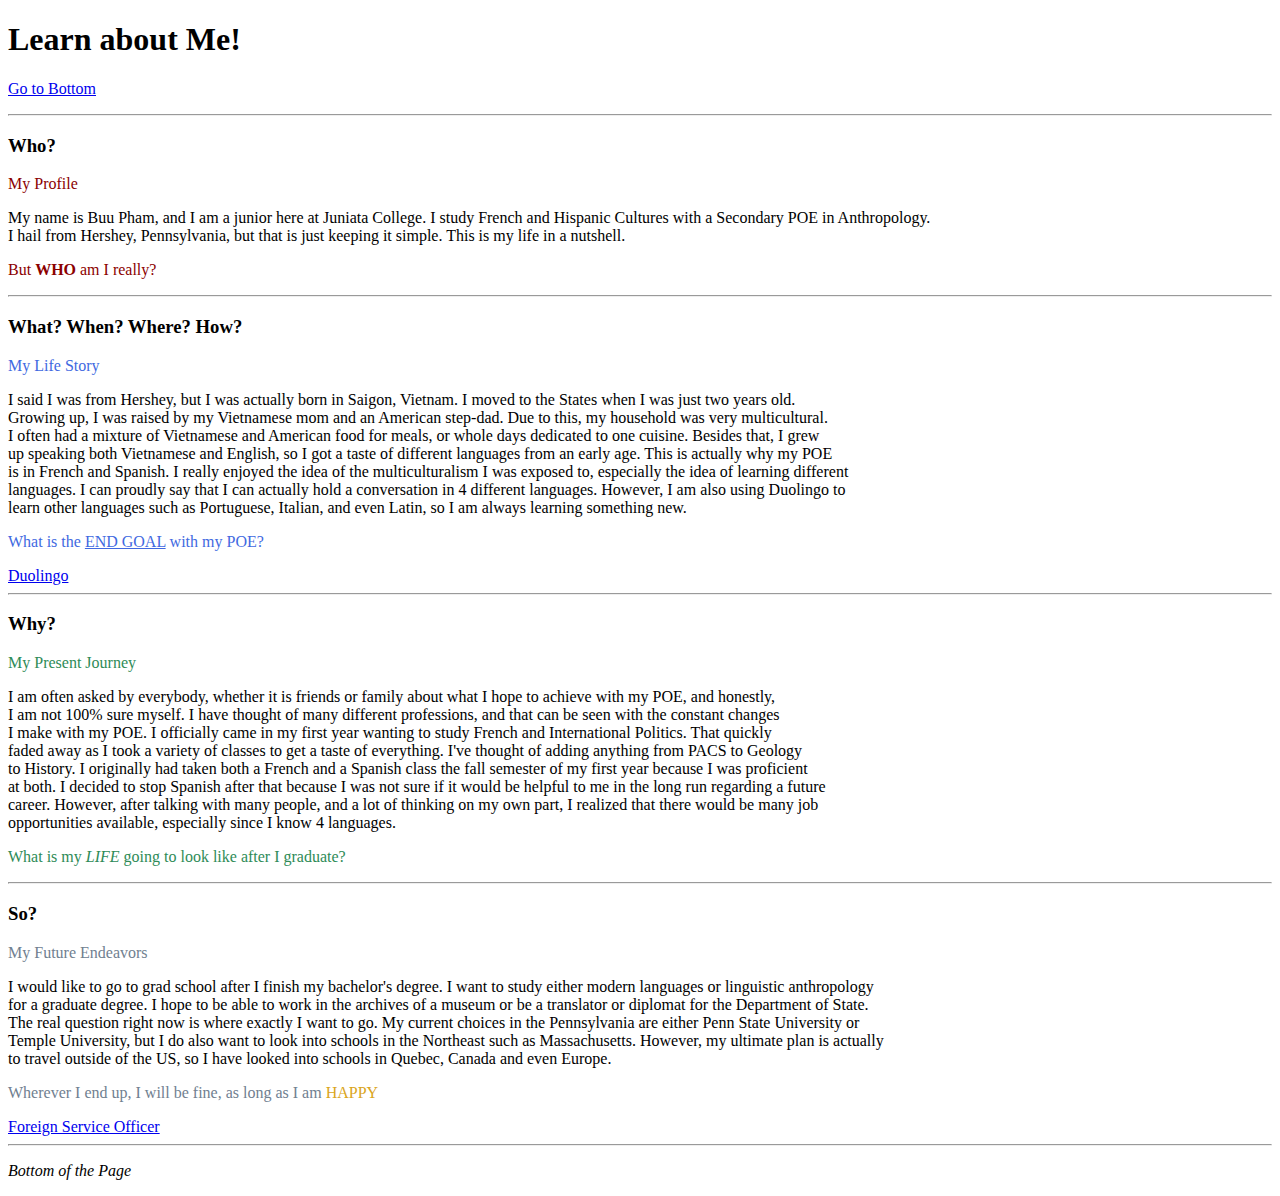
<file: aboutme.html>
<!--Pham, 09/19/2022, HTML Assignment #3-->
<!DOCTYPE html>
<head>
    <title>
        All about Me!
    </title>
</head>
<body>
    <h1>Learn about Me!</h1>
<p><a href="#Go to Bottom">Go to Bottom</a></p>
<hr>
    <h3>Who?</h3>
<p style="color:darkred;">My Profile</p>
<p>
    My name is Buu Pham, and I am a junior here at Juniata College. I study French and
    Hispanic Cultures with a Secondary POE in Anthropology. <br> I hail from Hershey, 
    Pennsylvania, but that is just keeping it simple. This is my life in a nutshell.
</p>
<p style="color: darkred;">But <b>WHO</b> am I really?</p>
<hr>
<h3>What? When? Where? How?</h3>
<p style="color: royalblue;">My Life Story</p>
<p>
    I said I was from Hershey, but I was actually born in Saigon, Vietnam. I moved 
    to the States when I was just two years old.<br>Growing up, I was raised by my 
    Vietnamese mom and an American step-dad. Due to this, my household was very 
    multicultural.<br>I often had a mixture of Vietnamese and American food for meals, 
    or whole days dedicated to one cuisine. Besides that, I grew<br>up speaking both
    Vietnamese and English, so I got a taste of different languages from an early age.
    This is actually why my POE<br>is in French and Spanish. I really enjoyed the 
    idea of the multiculturalism I was exposed to, especially the idea of learning 
    different<br>languages. I can proudly say that I can actually hold a conversation 
    in 4 different languages. However, I am also using Duolingo to<br>learn other 
    languages such as Portuguese, Italian, and even Latin, so I am always learning 
    something new.
</p>
<p style="color:royalblue;">What is the <u>END GOAL</u> with my POE?</p>
<a href="https://www.duolingo.com/" target="_blank">Duolingo</a>
<hr>
<h3>Why?</h3>
<p style="color: seagreen;">My Present Journey</p>
<p>
    I am often asked by everybody, whether it is friends or family about what I hope 
    to achieve with my POE, and honestly,<br>I am not 100% sure myself. I have 
    thought of many different professions, and that can be seen with the constant 
    changes<br>I make with my POE. I officially came in my first year wanting to 
    study French and International Politics. That quickly<br>faded away as I took a variety 
    of classes to get a taste of everything. I've thought of adding anything from 
    PACS to Geology<br>to History. I originally had taken both a French and a Spanish 
    class the fall semester of my first year because I was proficient<br>at both. I 
    decided to stop Spanish after that because I was not sure if it would be helpful 
    to me in the long run regarding a future<br>career. However, after talking with
    many people, and a lot of thinking on my own part, I realized that there would be
    many job<br>opportunities available, especially since I know 4 languages.
</p>
<p style="color: seagreen;">What is my <i>LIFE</i> going to look like after I graduate?</p>
<hr>
<h3>So?</h3>
<p style="color:slategrey;">My Future Endeavors</p>
<p>
    I would like to go to grad school after I finish my bachelor's degree. I want to study
    either modern languages or linguistic anthropology<br>for a graduate degree. I hope
    to be able to work in the archives of a museum or be a translator or diplomat for
    the Department of State.<br>The real question right now is where exactly I want to go. 
    My current choices in the Pennsylvania are either Penn State University or<br>Temple 
    University, but I do also want to look into schools in the Northeast such as 
    Massachusetts. However, my ultimate plan is actually<br>to travel outside of the US, 
    so I have looked into schools in Quebec, Canada and even Europe.
</p>
<p style="color:slategrey;">Wherever I end up, I will be fine, as long as I am <span style="color:goldenrod;">HAPPY</span></p>
</p>
<a href="https://careers.state.gov/career-paths/worldwide-foreign-service/officer/" target="_blank">Foreign Service Officer</a>
<hr>
<p><a id="Go to Bottom"><i>Bottom of the Page</i></a></p>
</body>
</html>
</file>
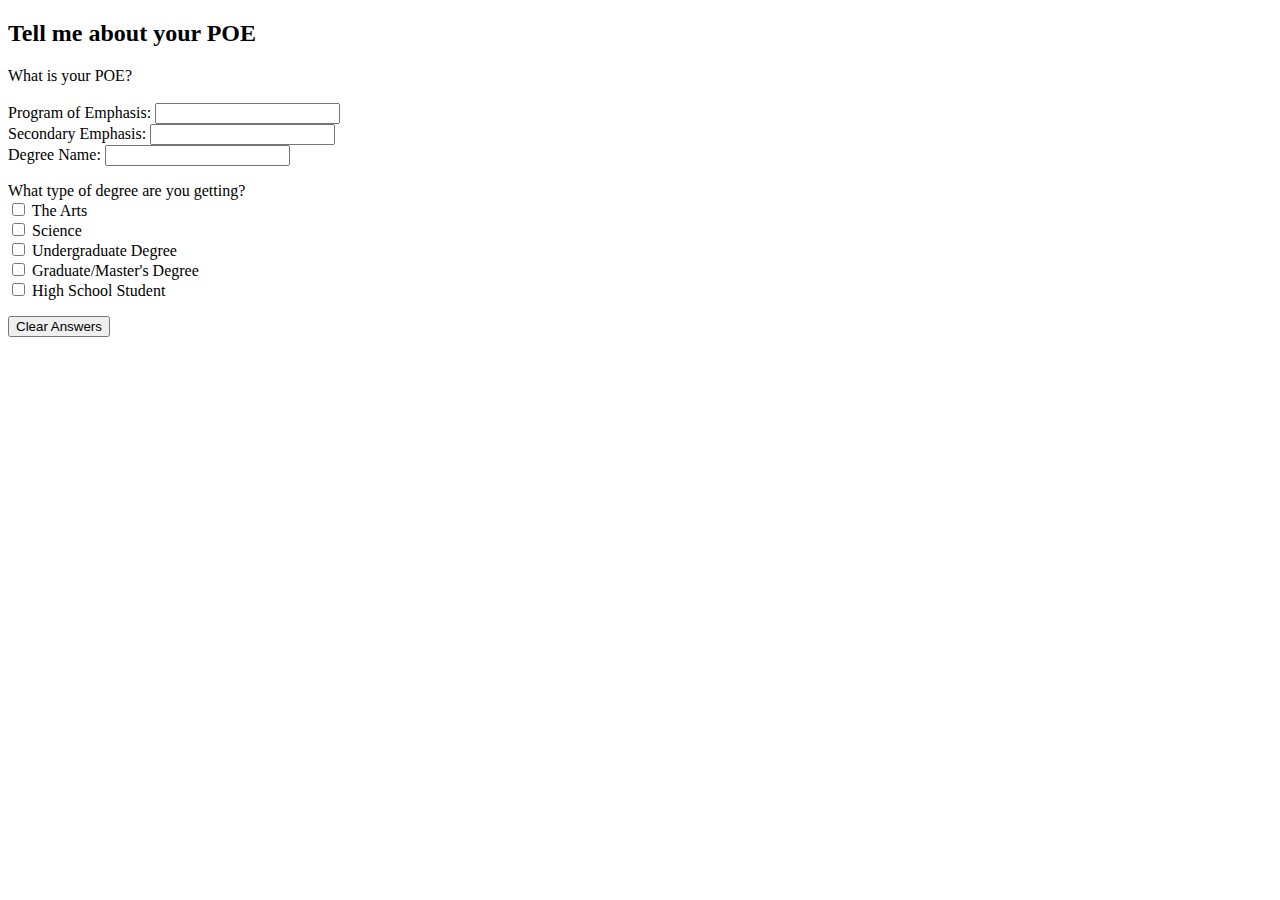
<file: assignment6.html>
<!DOCTYPE html>
<html>
    <head>
        <title>All About Your POE</title>
        <script>
            function glue ()
            {
                document.querySelector("#degree").value = 
                    document.querySelector("#poe").value
                    + " with "
                    + document.querySelector("#spoe").value
            }
            function poename ()
            {
                document.querySelector("#changeText").innerHTML =
                "My POE is " + document.querySelector("#poe").value
            }
            function humanities ()
            {
                alert ("In theory, there is no difference between theory and practice, but in practice, there is.")
            }
            function stem ()
            {
                alert ("Bacteria is the only culture some people have.")
            }
        </script>
    </head>
    <body>
        <h2>Tell me about your POE</h2>
        <div id="changeText">
            What is your POE?
        </div> <br>
        <form name=inclass>
          Program of Emphasis: <input type=text id="poe"
                            onchange="poename();"> <br>
          Secondary Emphasis:  <input type=text id="spoe" 
                            onchange="glue();"><br>
          Degree Name:  <input type=text id="degree"> <br>
          <p>
            What type of degree are you getting? <br>
            <input type="checkbox" name="poetype" value="arts" onclick="humanities()"> The Arts <br>
            <input type="checkbox" name="poetype" value="science" onclick="stem()"> Science <br>
            <input type="checkbox" name="poetype" value="undergrad"> Undergraduate Degree <br>
            <input type="checkbox" name="poetype" value="grad"> Graduate/Master's Degree <br>
            <input type="checkbox" name="poetype" value="school"> High School Student
          </p>
          <input type=reset value="Clear Answers"><br>
        </form>
     </body>
</html>
</file>
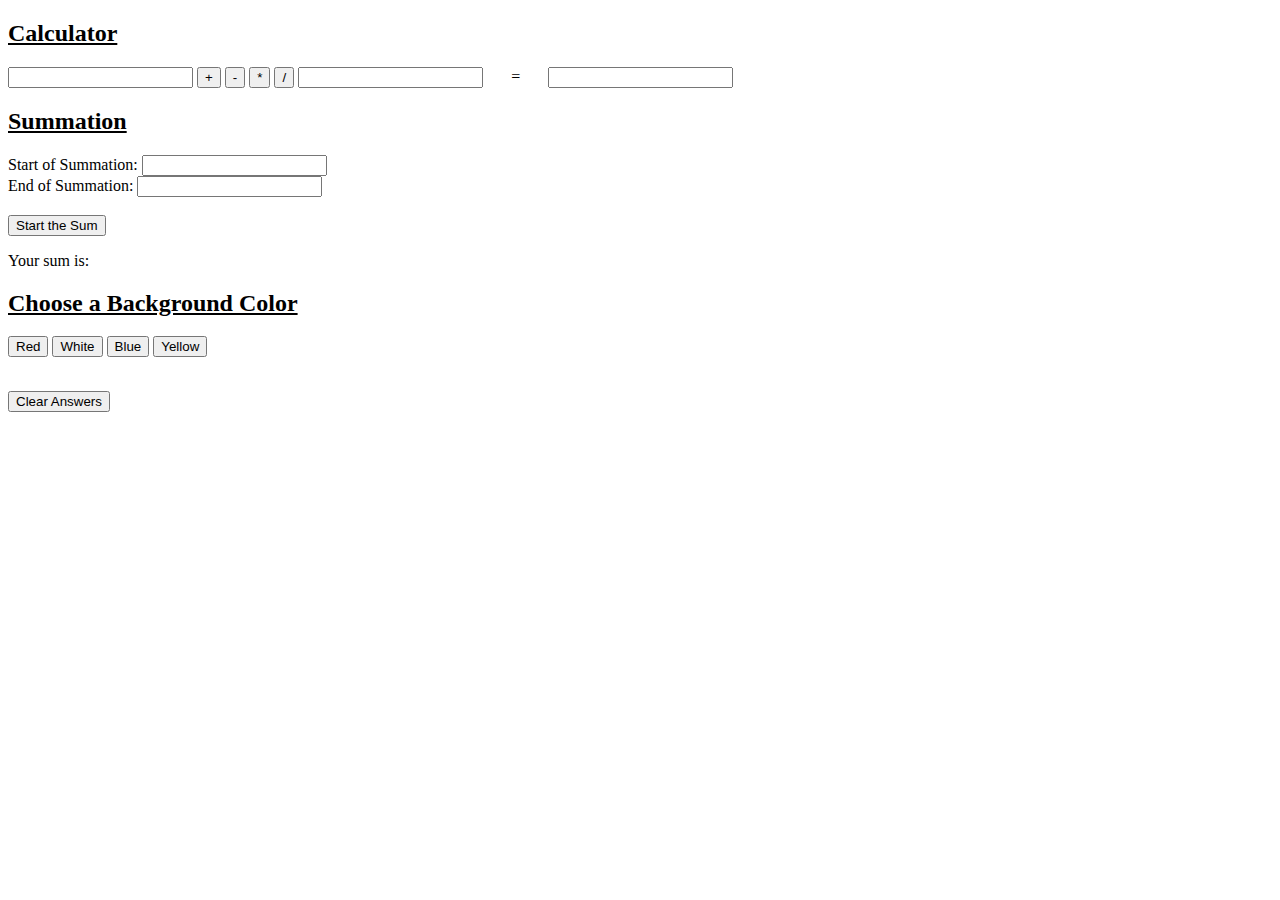
<file: assignment7.html>
<!DOCTYPE html>
<html>
    <head>
        <title>Assignment 7</title>
        <script>
            var bgToggle=true;
            function add()
                {
                    document.querySelector("#full").value =
                    parseFloat(document.querySelector("#first").value)
                    + parseFloat(document.querySelector("#second").value); 
                }
            function subtract()
                {
                    document.querySelector("#full").value =
                    parseFloat(document.querySelector("#first").value)
                    - parseFloat(document.querySelector("#second").value); 
                } 
            function multiply()
                {
                    document.querySelector("#full").value =
                    parseFloat(document.querySelector("#first").value)
                    * parseFloat(document.querySelector("#second").value); 
                } 
            function divide()
                {
                    document.querySelector("#full").value =
                    parseFloat(document.querySelector("#first").value)
                    / parseFloat(document.querySelector("#second").value); 
                } 
            function doSum()
                {
                    var sum=0;
                    var S = parseInt(document.querySelector("#S").value );
                    var E = parseInt(document.querySelector("#E").value );
                    for (i=S; i<=E; i++) 
                                        {
                                            sum += i;
                                         }
                    

                    document.querySelector("#sumHere").innerHTML =
                    "Your sum is: "+sum;
                }
            function makeRed()
                {
                    document.querySelector('body').style.backgroundColor="tomato";
                }
            function makeWhite()
                {
                    document.querySelector('body').style.backgroundColor="white";
                }
            function makeBlue()
                {
                    document.querySelector('body').style.backgroundColor="lightblue";
                }
            function makeYellow()
                {
                    document.querySelector('body').style.backgroundColor="gold";
                }
        </script>
    </head>
    <body>
        <h2><u>Calculator</u></h2>
        <form name=inclass>
        <p>
            <input type=text id="first">
            <input type=button value="+"
            onclick="add();">
            <input type=button value="-"
            onclick="subtract();">
            <input type=button value="*"
            onclick="multiply();">
            <input type=button value="/"
            onclick="divide();">
            <input type=text id="second"> &nbsp; &nbsp;
            &nbsp; = &nbsp; &nbsp; &nbsp;
            <input type=text id="full"><br>
        </p>
        <h2><u>Summation</u></h2>
        <p>
            Start of Summation: 
            <input type=text id="S"><br>
            End of Summation:
            <input type=text id="E"><br>
            <br>
            <input type=button value="Start the Sum"
            onclick="doSum();"><br>
                <div id="sumHere">
                Your sum is:
                </div>
        </p>
        <h2><u>Choose a Background Color</u></h2>
        <p>
            <input type=button value="Red"
            onclick="makeRed();">
            <input type=button value="White"
            onclick="makeWhite();">
            <input type=button value="Blue"
            onclick="makeBlue();">
            <input type=button value="Yellow"
            onclick="makeYellow();">
        </p> <br>
            <input type=reset value="Clear Answers"><br>
        </form>
    </body>
</html>
</file>
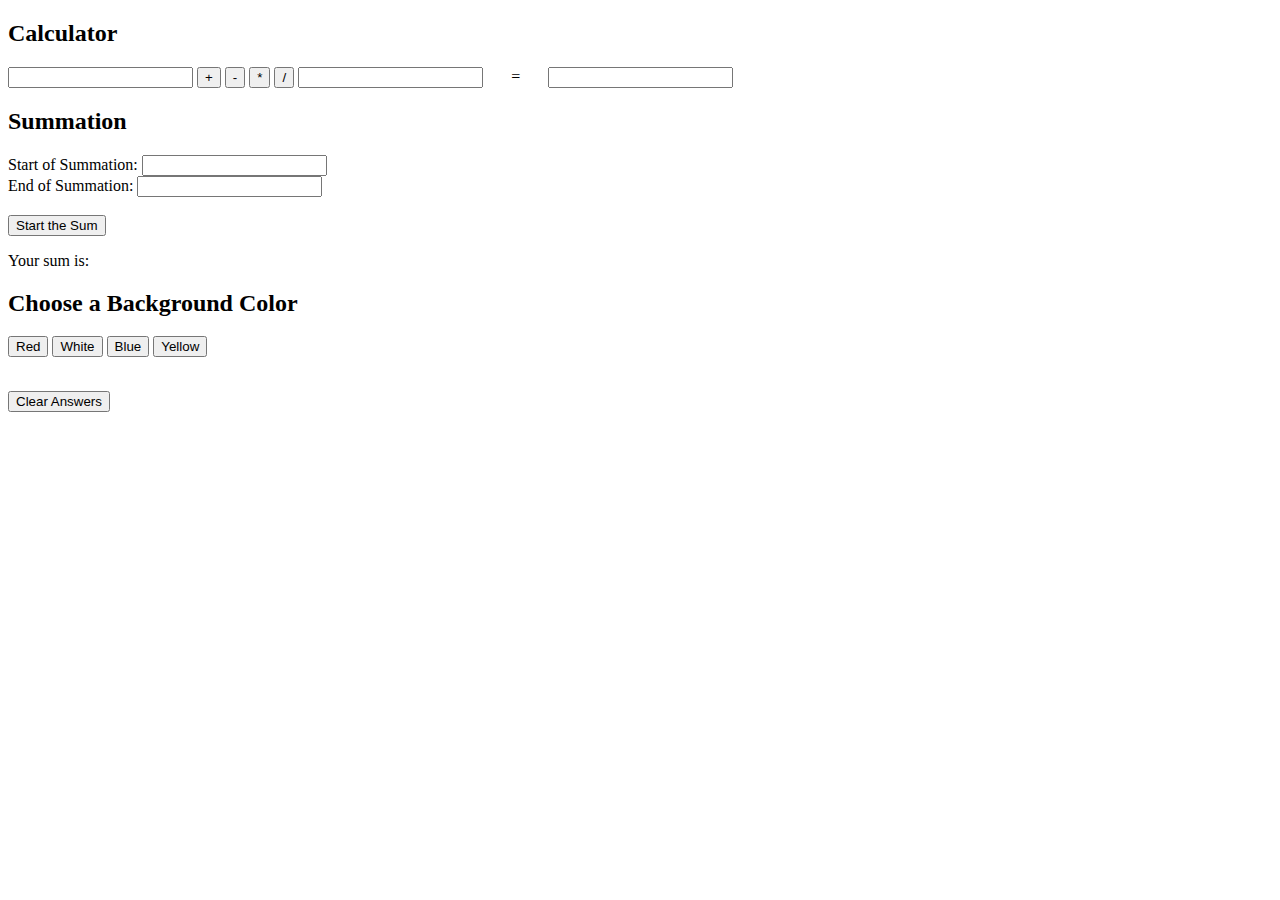
<file: JavaScriptday15.html>
<!DOCTYPE html>
<html>
    <head>
        <title>JavaScript Practice Day 15</title>
        <script>
            var bgToggle=true;
            function add()
                {
                    document.querySelector("#full").value =
                    parseFloat(document.querySelector("#first").value)
                    + parseFloat(document.querySelector("#second").value); 
                }
            function subtract()
                {
                    document.querySelector("#full").value =
                    parseFloat(document.querySelector("#first").value)
                    - parseFloat(document.querySelector("#second").value); 
                } 
            function multiply()
                {
                    document.querySelector("#full").value =
                    parseFloat(document.querySelector("#first").value)
                    * parseFloat(document.querySelector("#second").value); 
                } 
            function divide()
                {
                    document.querySelector("#full").value =
                    parseFloat(document.querySelector("#first").value)
                    / parseFloat(document.querySelector("#second").value); 
                } 
            function doSum()
                {
                    var sum=0;
                    var N = parseInt(document.querySelector("#N").value );
                    for (i=1; i<=N; i++) {
                                            sum += i;
                                         }

                    document.querySelector("#sumHere").innerHTML =
                    "Your sum is: "+sum;
                }
            function makeRed()
                {
                    if (bgToggle) {
                                    document.querySelector('body').style.backgroundColor="tomato";
                                    bgToggle=false;
                                  } else {
                                    document.querySelector('body').style.backgroundColor="white";
                                    bgToggle=true;
                                         }
                }
            function makeWhite()
                {
                    if (bgToggle) {
                                    document.querySelector('body').style.backgroundColor="white";
                                    bgToggle=false;
                                  } else {
                                    document.querySelector('body').style.backgroundColor="white";
                                    bgToggle=true;
                                         }
                }
            function makeBlue()
                {
                    if (bgToggle) {
                                    document.querySelector('body').style.backgroundColor="lightblue";
                                    bgToggle=false;
                                  } else {
                                    document.querySelector('body').style.backgroundColor="white";
                                    bgToggle=true;
                                         }
                }
            function makeYellow()
                {
                    if (bgToggle) {
                                    document.querySelector('body').style.backgroundColor="gold";
                                    bgToggle=false;
                                  } else {
                                    document.querySelector('body').style.backgroundColor="white";
                                    bgToggle=true;
                                         }
                }
        </script>
    </head>
    <body>
        <h2>Calculator</h2>
        <form name=inclass>
        <p>
            <input type=text id="first">
            <input type=button value="+"
            onclick="add();">
            <input type=button value="-"
            onclick="subtract();">
            <input type=button value="*"
            onclick="multiply();">
            <input type=button value="/"
            onclick="divide();">
            <input type=text id="second"> &nbsp; &nbsp;
            &nbsp; = &nbsp; &nbsp; &nbsp;
            <input type=text id="full"><br>
        </p>
        <h2>Summation</h2>
        <p>
            Start of Summation: 
            <input type=text id="N"><br>
            End of Summation:
            <input type=text><br>
            <br>
            <input type=button value="Start the Sum"
            onclick="doSum();"><br>
                <div id="sumHere">
                Your sum is:
                </div>
        </p>
        <h2>Choose a Background Color</h2>
        <p>
            <input type=button value="Red"
            onclick="makeRed();">
            <input type=button value="White"
            onclick="makeWhite();">
            <input type=button value="Blue"
            onclick="makeBlue();">
            <input type=button value="Yellow"
            onclick="makeYellow();">
        </p> <br>
            <input type=reset value="Clear Answers"><br>
        </form>
    </body>
</html>
</file>
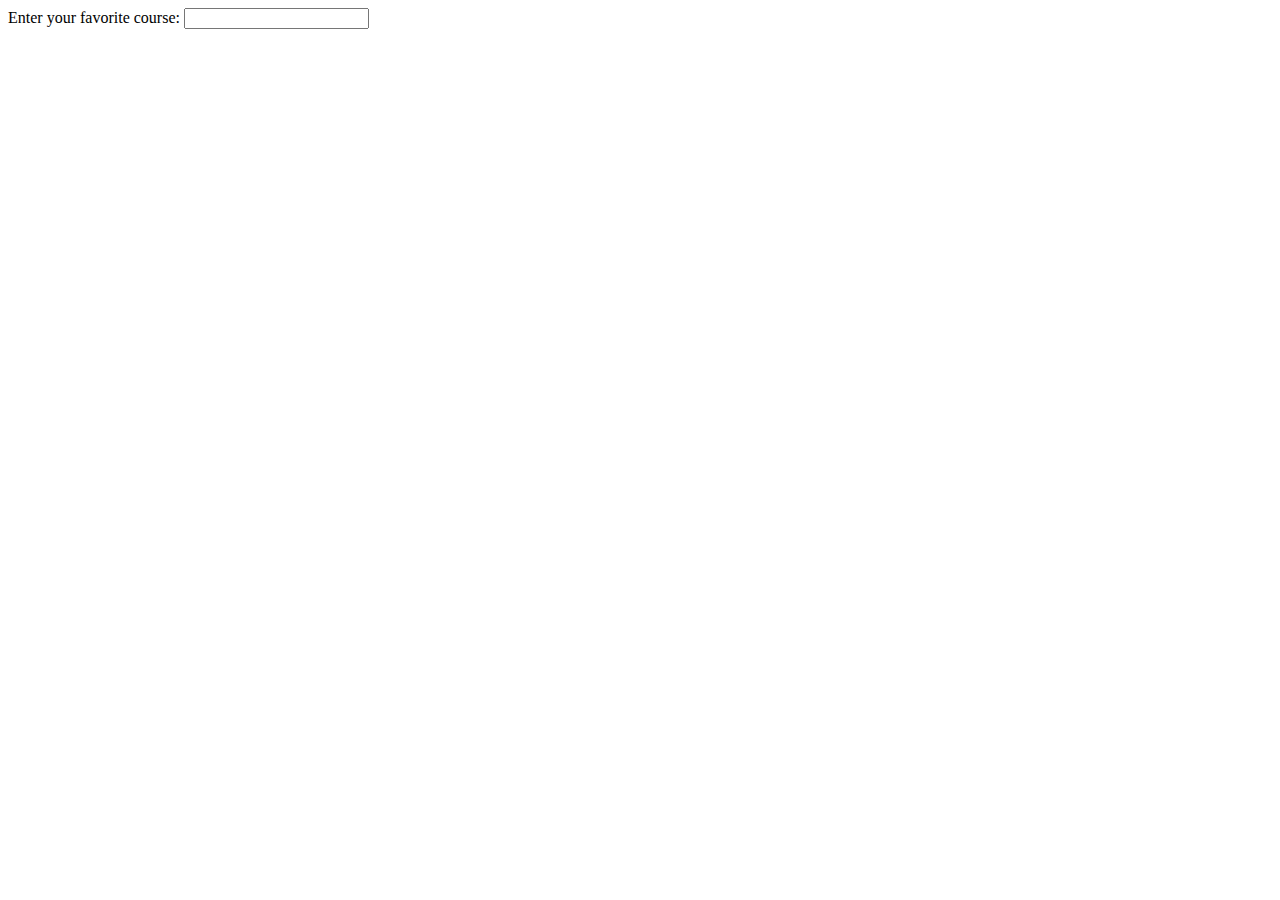
<file: javascriptfavcourse.html>
<!DOCTYPE html>
<html>
    <head>
        <title>Javascript Practice</title>
        <script>
            function favCourse ()
            {
                if (document.querySelector("#course").value =="it105" ||
                    document.querySelector("#course").value =="IT105")
                {
                    alert("Hey, great choice!");
                }   else {
                    alert("Maybe choose a different course?");
                }
            }
        </script>
    </head>
    <body>
        <form name="inclass">
            Enter your favorite course: <input type="text" 
                                               id="course" 
                                               onchange="favCourse();">
        </form>
    </body>
</html>
</file>
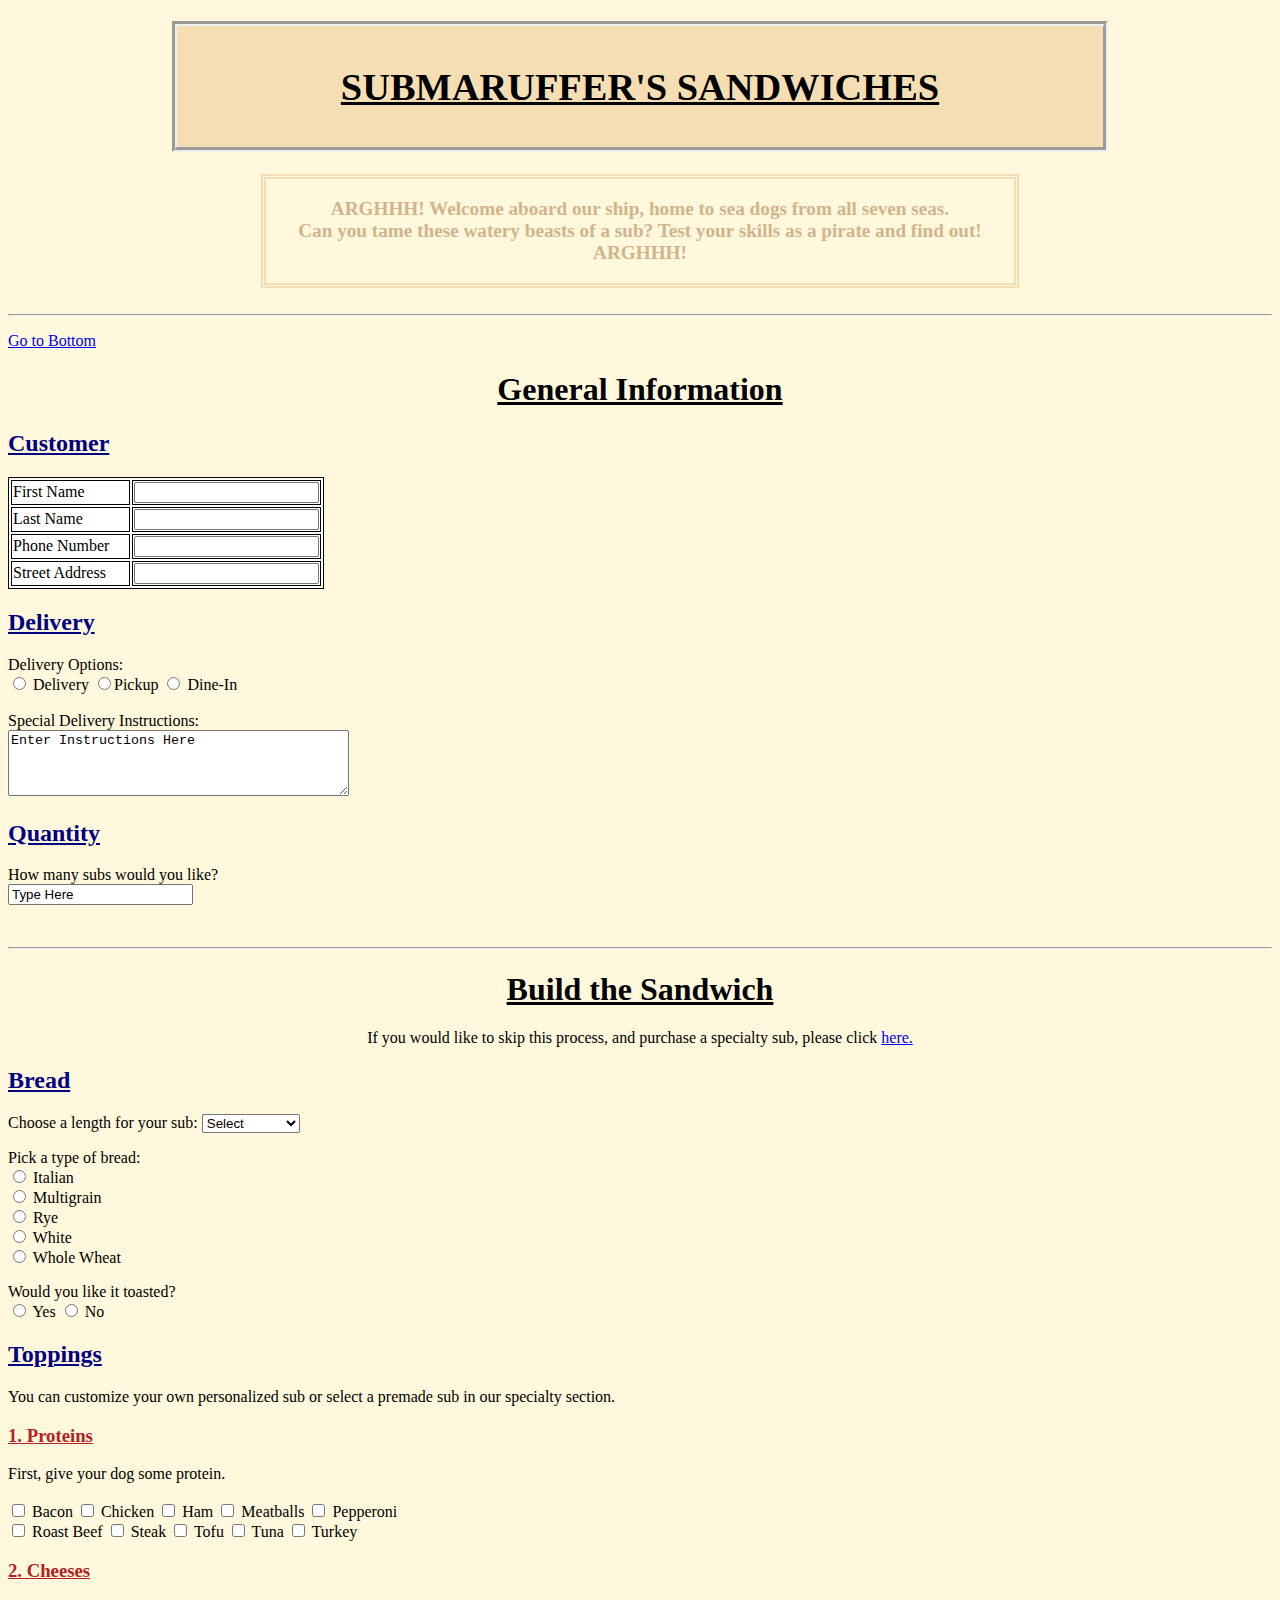
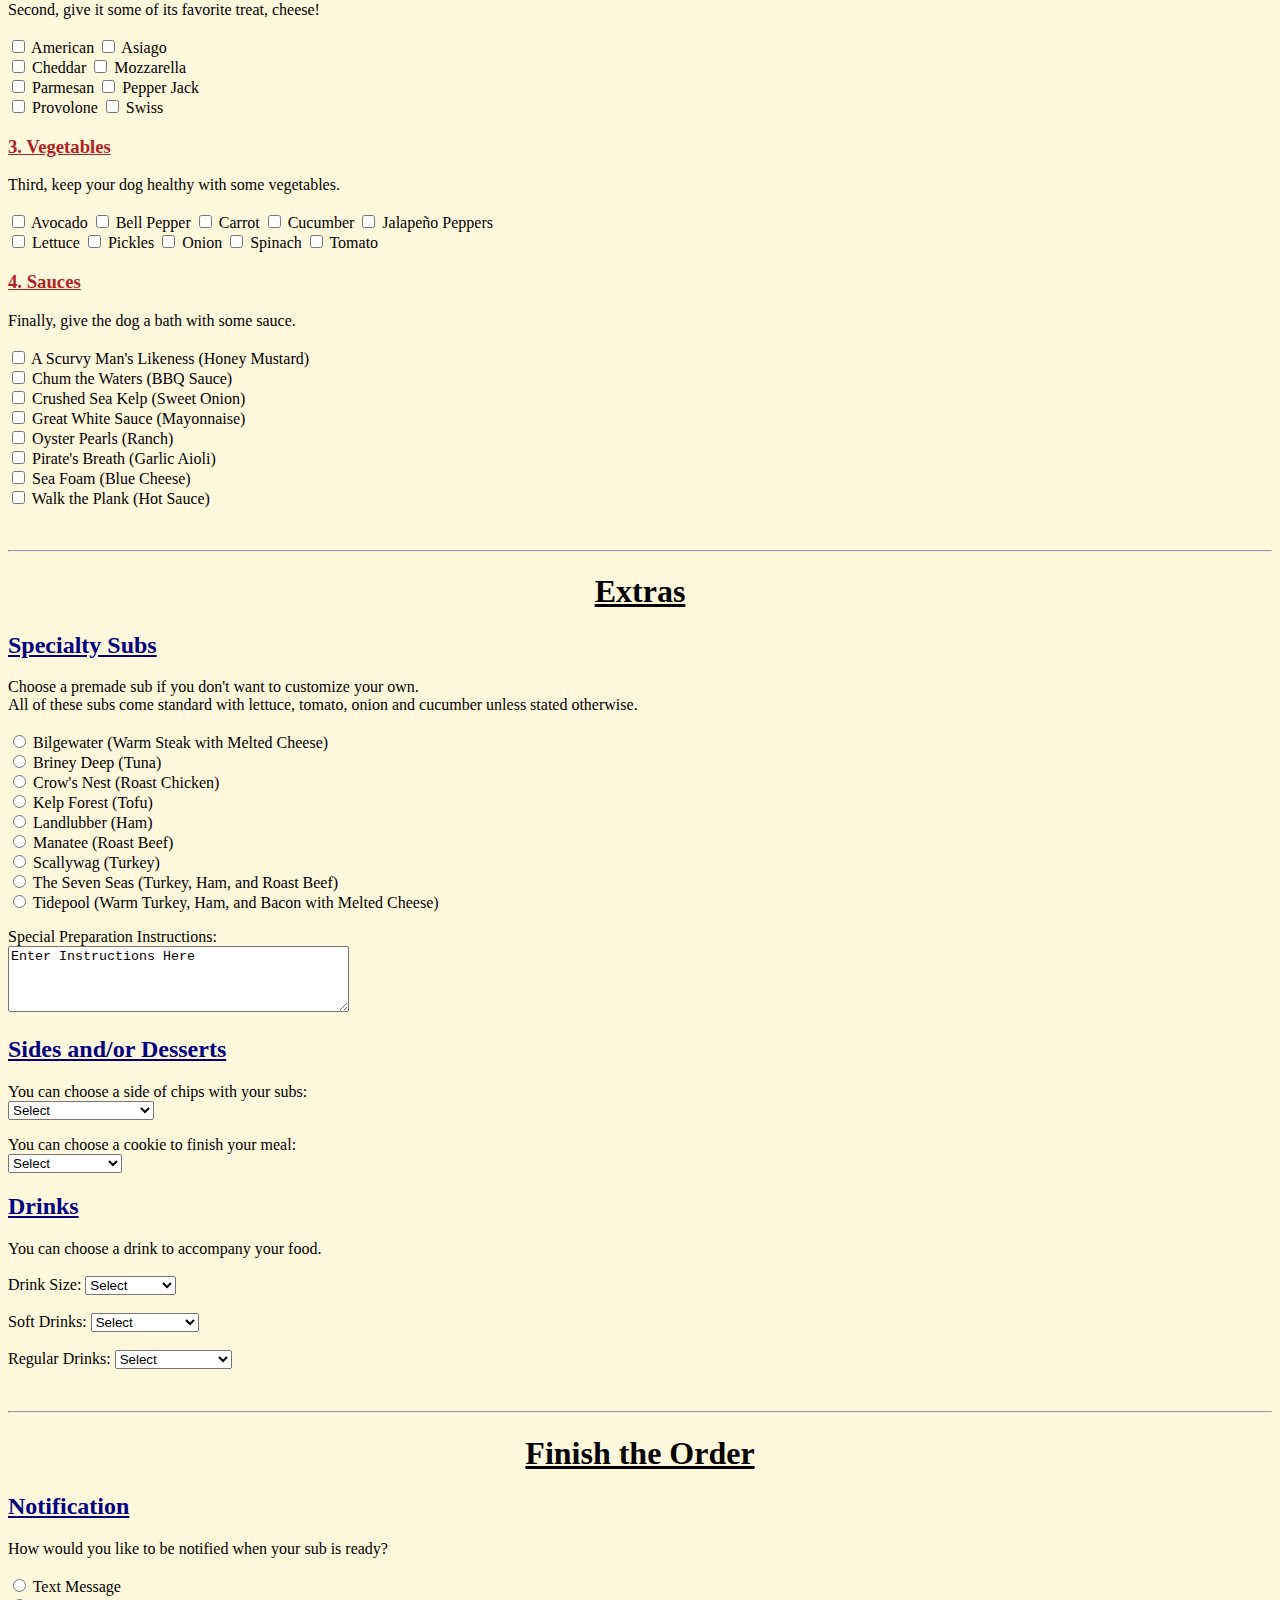
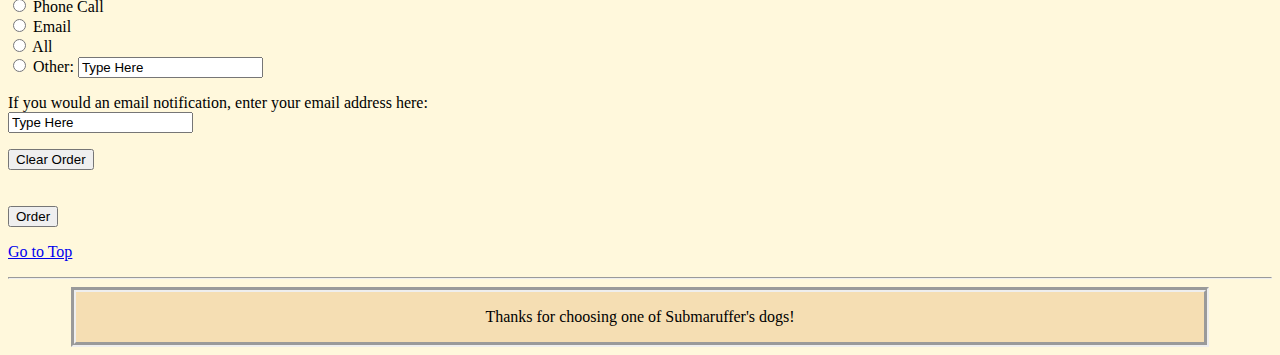
<file: sandwich.html>
<!DOCTYPE html>
<html>
<head>
    <style>
        .div-1 {
            margin-left: 13%;
            margin-right: 13%;
            font-family: fantasy;
            text-align: center;
            border-style:groove;
            background-color:wheat;
            border-width: thick;
        }
        .div-2 {
            margin-left: 20%;
            margin-right: 20%;
            border-color:wheat;
            border-style: double;
            border-width: thick;
        }
        .div-3 {
            margin-left: 5%;
            margin-right: 5%;
            background-color:wheat;
            text-align: center;
            font-family: fantasy;
            border-style: groove;
            border-width: thick;
        }
        table, tr, td {
            border: 1px solid black;
            background-color: white;
        }
        .header {
            font-family:fantasy;
            text-align: center;
        }
        h2 {
            color:navy;
            font-family:cursive;
        }
        h3 {
            color: firebrick;
            font-family: cursive;
        }
    </style>
    <title>Submaruffer's Sandwiches</title>
    <h1 class="div-1"><p style=font-size:larger><u>SUBMARUFFER'S SANDWICHES</u></p></h1>
    <div class="div-2"><p style="color:tan;text-align: center;font-size: larger;font-family: cursive;"><b>ARGHHH! Welcome aboard our ship, home to sea dogs from all seven seas.<br>Can you tame these watery beasts of a sub? Test your skills as a pirate and find out!<br> ARGHHH!</b></p></div>
    <br>
</head>
<!--Pham, 10/03/2022, Assignment #4, HTML forms webpage-->
<body style="background-color: cornsilk;">
<hr>
<p><a href="#Go to Top" id="Go to Bottom">Go to Bottom</a></p>
<h1 class="header"><u>General Information</u></h1>
<h2><u>Customer</u></h2>
    <p>
    <table style="width: 25%;">
    <tr>
        <td>
        <form>
            <label>First Name</label></td>
            <td style="width: 50%;"><input type="text"></td>
    </tr>
    <tr>
        <td>
            <label>Last Name</label></td>
            <td><input type="text"></td>
    </tr>
    <tr>
        <td>
            <label>Phone Number</label></td>
            <td><input type="text"></td>
        </td>
    </tr>
    <tr>
        <td>
            <label>Street Address</label></td>
            <td><input type="text"></td>
        </td>
    </tr>
    </table>
</p>
<h2><u>Delivery</u></h2>
<p>
    Delivery Options:<br>
        <input type="radio" name="deliveryoptions" value="delivery"> Delivery
        <input type="radio" name="deliveryoptions" value="pickup">Pickup
        <input type="radio" name="deliveryoptions" value="dine-in"> Dine-In<br>
<br>
    Special Delivery Instructions: <br>
        <textarea name="instructions" rows="4" cols="40">Enter Instructions Here</textarea>
</p>
<h2><u>Quantity</u></h2>
<p>
    <label for="quantity">How many subs would you like?</label><br>
    <input type="text" value="Type Here">
</p> <br>
<hr>
<h1 class="header"><u>Build the Sandwich</u></h1>
<p style="text-align: center;">If you would like to skip this process, and purchase a specialty sub, please click <a href="#Specialty Subs" id="here">here.</a></p>
<h2><u>Bread</u></h2>
<p>
    <label for="lengths">Choose a length for your sub:</label>
    <select name="lengths" id="lengths">
        <option>Select</option>
        <option>Quarter Sub</option>
        <option>Half Sub</option>
        <option>Dog Long</option>
        <option>2 Dogs Long</option>
    </select>
</p>
<p>
    Pick a type of bread: <br>
        <input type="radio" name="station1" value="italian"> Italian <br>
        <input type="radio" name="station1" value="multigrain"> Multigrain <br>
        <input type="radio" name="station1" value="rye"> Rye <br>
        <input type="radio" name="station1" value="white"> White <br>
        <input type="radio" name="station1" value="wholewheat"> Whole Wheat <br>
</p>
<p>
    Would you like it toasted? <br>
        <input type="radio" name="toast" value="yes"> Yes
        <input type="radio" name="toast" value="no"> No
</p>
<h2><u>Toppings</u></h2>
<p>
    You can customize your own personalized sub or select a premade sub in our specialty section.
</p>
<h3><u>1. Proteins</u></h3>
<p>
    First, give your dog some protein. <br>
        <br>
        <input type="checkbox" name="station2" value="bacon"> Bacon
        <input type="checkbox" name="station2" value="chicken"> Chicken
        <input type="checkbox" name="station2" value="ham"> Ham
        <input type="checkbox" name="station2" value="meatballs"> Meatballs
        <input type="checkbox" name="station2" value="pepperoni"> Pepperoni <br>
        <input type="checkbox" name="station2" value="roastbeef"> Roast Beef
        <input type="checkbox" name="station2" value="steak"> Steak
        <input type="checkbox" name="station2" value="tofu"> Tofu
        <input type="checkbox" name="station2" value="tuna"> Tuna
        <input type="checkbox" name="station2" value="turkey"> Turkey
</p>
<h3><u>2. Cheeses</u></h3>
<p>
    Second, give it some of its favorite treat, cheese! <br>
        <br>
        <input type="checkbox" name="station3" value="american"> American
        <input type="checkbox" name="station3" value="asiago"> Asiago <br>
        <input type="checkbox" name="station3" value="cheddar"> Cheddar
        <input type="checkbox" name="station3" value="mozzarella"> Mozzarella <br>
        <input type="checkbox" name="station3" value="parmesan"> Parmesan
        <input type="checkbox" name="station3" value="pepperjack"> Pepper Jack <br>
        <input type="checkbox" name="station3" value="provolone"> Provolone 
        <input type="checkbox" name="station3" value="swiss"> Swiss
</p>
<h3><u>3. Vegetables</u></h3>
<p>
    Third, keep your dog healthy with some vegetables. <br>
    <br>
    <input type="checkbox" name="station4" value="avocado"> Avocado
    <input type="checkbox" name="station4" value="bellpepper"> Bell Pepper
    <input type="checkbox" name="station4" value="carrot"> Carrot
    <input type="checkbox" name="station4" value="cucumber"> Cucumber
    <input type="checkbox" name="station4" value="jalape&ntilde;opeppers"> Jalape&ntilde;o Peppers <br>
    <input type="checkbox" name="station4" value="lettuce"> Lettuce
    <input type="checkbox" name="station4" value="pickles"> Pickles
    <input type="checkbox" name="station4" value="onion"> Onion
    <input type="checkbox" name="station4" value="spinach"> Spinach
    <input type="checkbox" name="station4" value="tomato"> Tomato
</p>
<h3><u>4. Sauces</u></h3>
<p>
    Finally, give the dog a bath with some sauce. <br>
    <br>
    <input type="checkbox" name="station5" value="mustard"> A Scurvy Man's Likeness (Honey Mustard) <br>
    <input type="checkbox" name="station5" value="bbqsauce"> Chum the Waters (BBQ Sauce) <br>
    <input type="checkbox" name="station5" value="onion"> Crushed Sea Kelp (Sweet Onion) <br>
    <input type="checkbox" name="station5" value="mayo"> Great White Sauce (Mayonnaise) <br>
    <input type="checkbox" name="station5" value="ranch"> Oyster Pearls (Ranch) <br>
    <input type="checkbox" name="station5" value="breath"> Pirate's Breath (Garlic Aioli) <br>
    <input type="checkbox" name="station5" value="cheese"> Sea Foam (Blue Cheese) <br>
    <input type="checkbox" name="station5" value="hotsauce"> Walk the Plank (Hot Sauce)
</p> <br>
<hr>
<h1 class="header"><u>Extras</u></h1>
<h2 id="Specialty Subs"><u>Specialty Subs</u></h2>
<p>
    Choose a premade sub if you don't want to customize your own.<br> All of these subs come standard with lettuce, tomato, onion and cucumber unless stated otherwise. <br> 
    <br>
        <input type="radio" name="special" value="bilgewater"> Bilgewater (Warm Steak with Melted Cheese) <br>
        <input type="radio" name="special" value="brineydeep"> Briney Deep (Tuna) <br>
        <input type="radio" name="special" value="crownest"> Crow's Nest (Roast Chicken) <br>
        <input type="radio" name="special" value="kelpforest"> Kelp Forest (Tofu) <br>
        <input type="radio" name="special" value="landlubber"> Landlubber (Ham) <br>
        <input type="radio" name="special" value="manatee"> Manatee (Roast Beef) <br>
        <input type="radio" name="special" value="scallywag"> Scallywag (Turkey) <br>
        <input type="radio" name="special" value="7seas"> The Seven Seas (Turkey, Ham, and Roast Beef) <br>
        <input type="radio" name="special" value="tidepool"> Tidepool (Warm Turkey, Ham, and Bacon with Melted Cheese) <br>
</p>
<p>
    Special Preparation Instructions: <br>
        <textarea name="instructions" rows="4" cols="40">Enter Instructions Here</textarea>
</p>
<h2><u>Sides and/or Desserts</u></h2>
<p>
    <label for="chips">You can choose a side of chips with your subs: </label> <br>
    <select name="chips" id="chips">
        <option>Select</option>
        <option>Barbecue</option>
        <option>Hot & Spicy</option>
        <option>Pickle</option>
        <option>Ranch</option>
        <option>Regular</option>
        <option>Salt & Vinegar</option>
        <option>Sour Cream & Onion</option>
    </select>
</p>
    <label for="desserts">You can choose a cookie to finish your meal: </label> <br>
    <select name="cookies" id="cookies">
        <option>Select</option>
        <option>Chocolate Chip</option>
        <option>Lemon</option>
        <option>Peanut Butter</option>
        <option>Snickerdoodle</option>
        <option>Sugar</option>
    </select>
<h2><u>Drinks</u></h2>
<p>
    You can choose a drink to accompany your food. <br> <br>
    <label for="drinksize">Drink Size: </label>
    <select name="drinksize" id="srinksize">
        <option>Select</option>
        <option>Small</option>
        <option>Medium</option>
        <option>Large</option>
        <option>Extra Large</option>
    </select> <br><br>
    <label for="drinks">Soft Drinks: </label>
    <select name="softdrinks" id="softdrinks">
        <option>Select</option>
        <option>Coke</option>
        <option>Dr. Pepper</option>
        <option>Fanta</option>
        <option>Ginger Ale</option>
        <option>Mountain Dew</option>
        <option>Sprite</option>
    </select> <br> <br>
    <label for="drinks">Regular Drinks: </label>
    <select name="regdrinks" id="regdrinks">
        <option>Select</option>
        <option>Apple Juice</option>
        <option>Cranberry Juice</option>
        <option>Gatorade</option>
        <option>Iced Tea</option>
        <option>Lemonade</option>
        <option>Orange Juice</option>
        <option>Water</option>
    </select>
</p> <br>
<hr>
<h1 class="header"><u>Finish the Order</u></h1>
<h2><u>Notification</u></h2>
<p>
    How would you like to be notified when your sub is ready? <br>
    <br>
    <input type="radio" name="notify" value="textmsg"> Text Message <br>
    <input type="radio" name="notify" value="phone"> Phone Call <br>
    <input type="radio" name="notify" value="email"> Email <br>
    <input type="radio" name="notify" value="all"> All <br>
    <input type="radio" name="notify" value="other"> Other:
    <input type="text" name="notify" value="Type Here">
</p>
<p>
    If you would an email notification, enter your email address here: <br>
    <input type="text" name="notify" value="Type Here">
</p>
<p>
    <input type="reset" value="Clear Order"><br>
    <br> <br>
    <input type="submit" value="Order"><br>
</p>
<p><a href="#Go to Bottom" id="Go to Top">Go to Top</a></p>
</form>
<hr>
</body>
<footer>
    <div class="div-3"><p>Thanks for choosing one of Submaruffer's dogs!</p></div>
</footer>
</html>
</file>
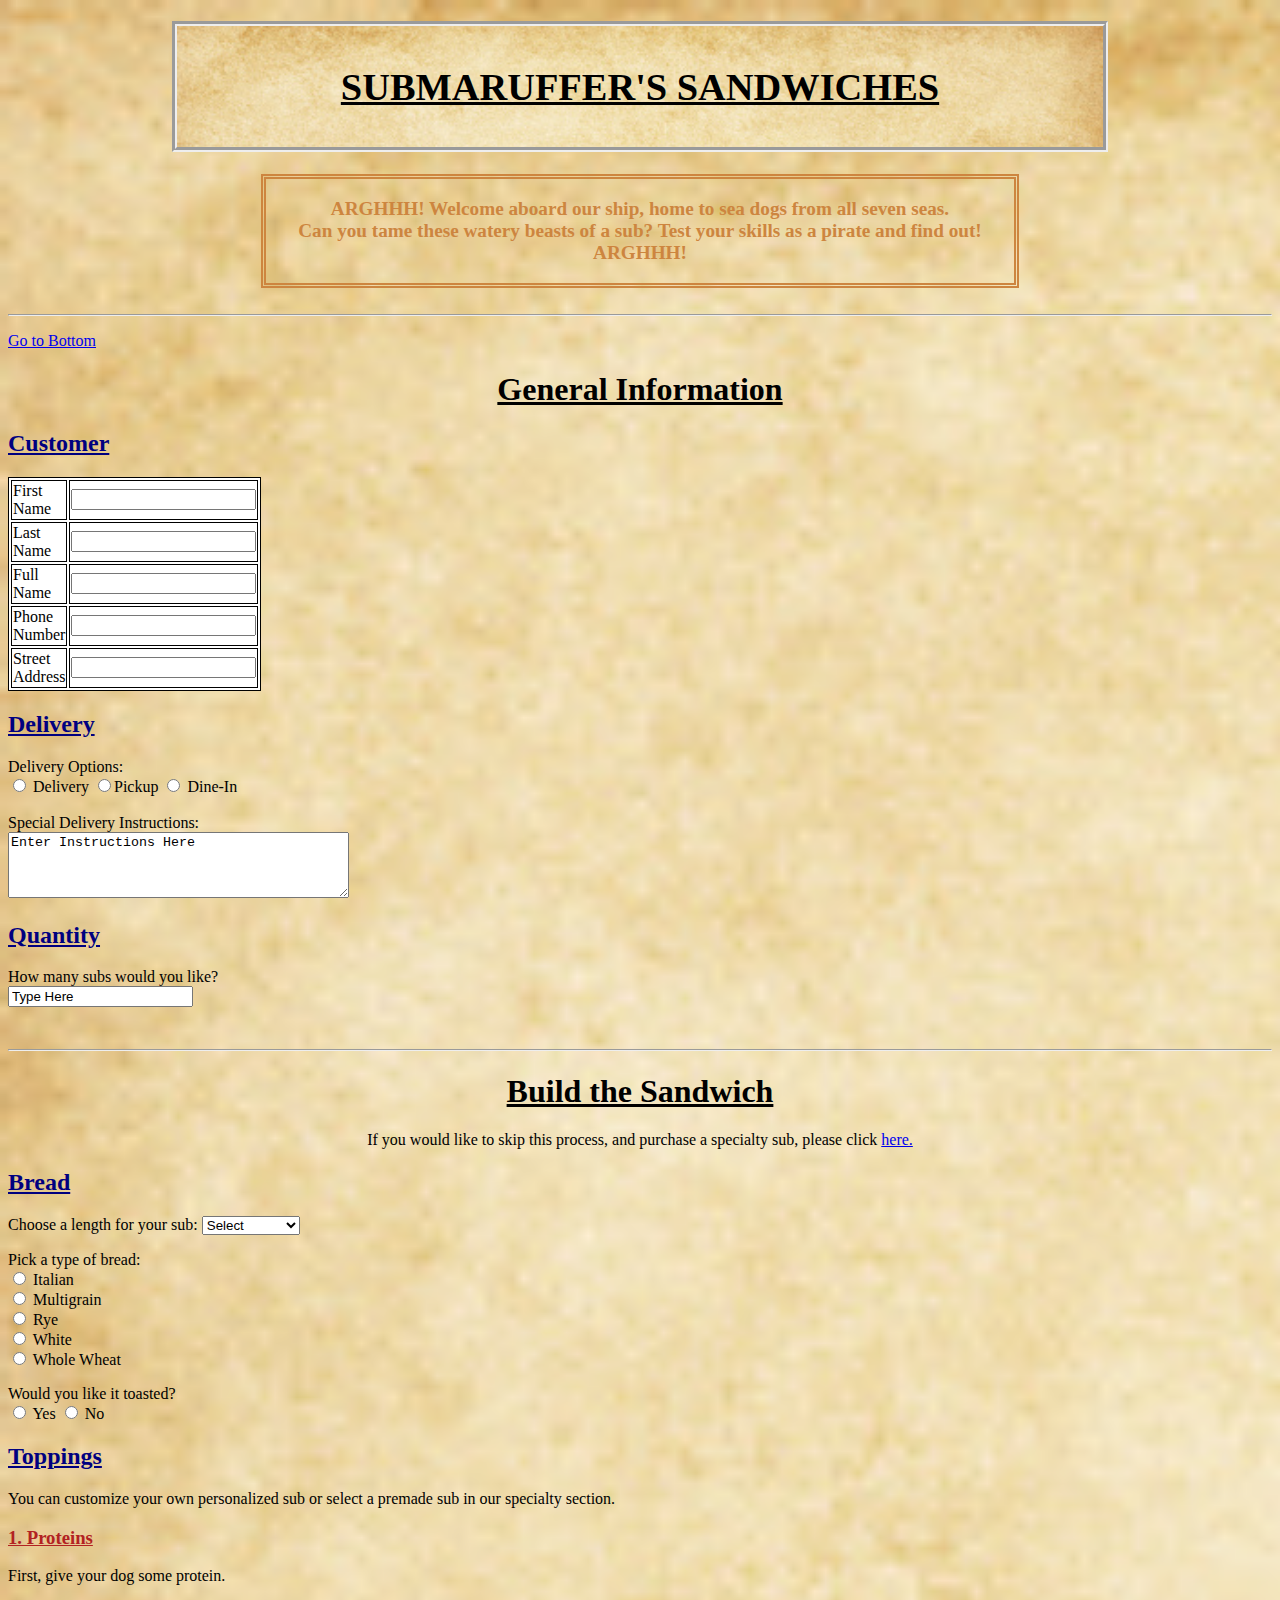
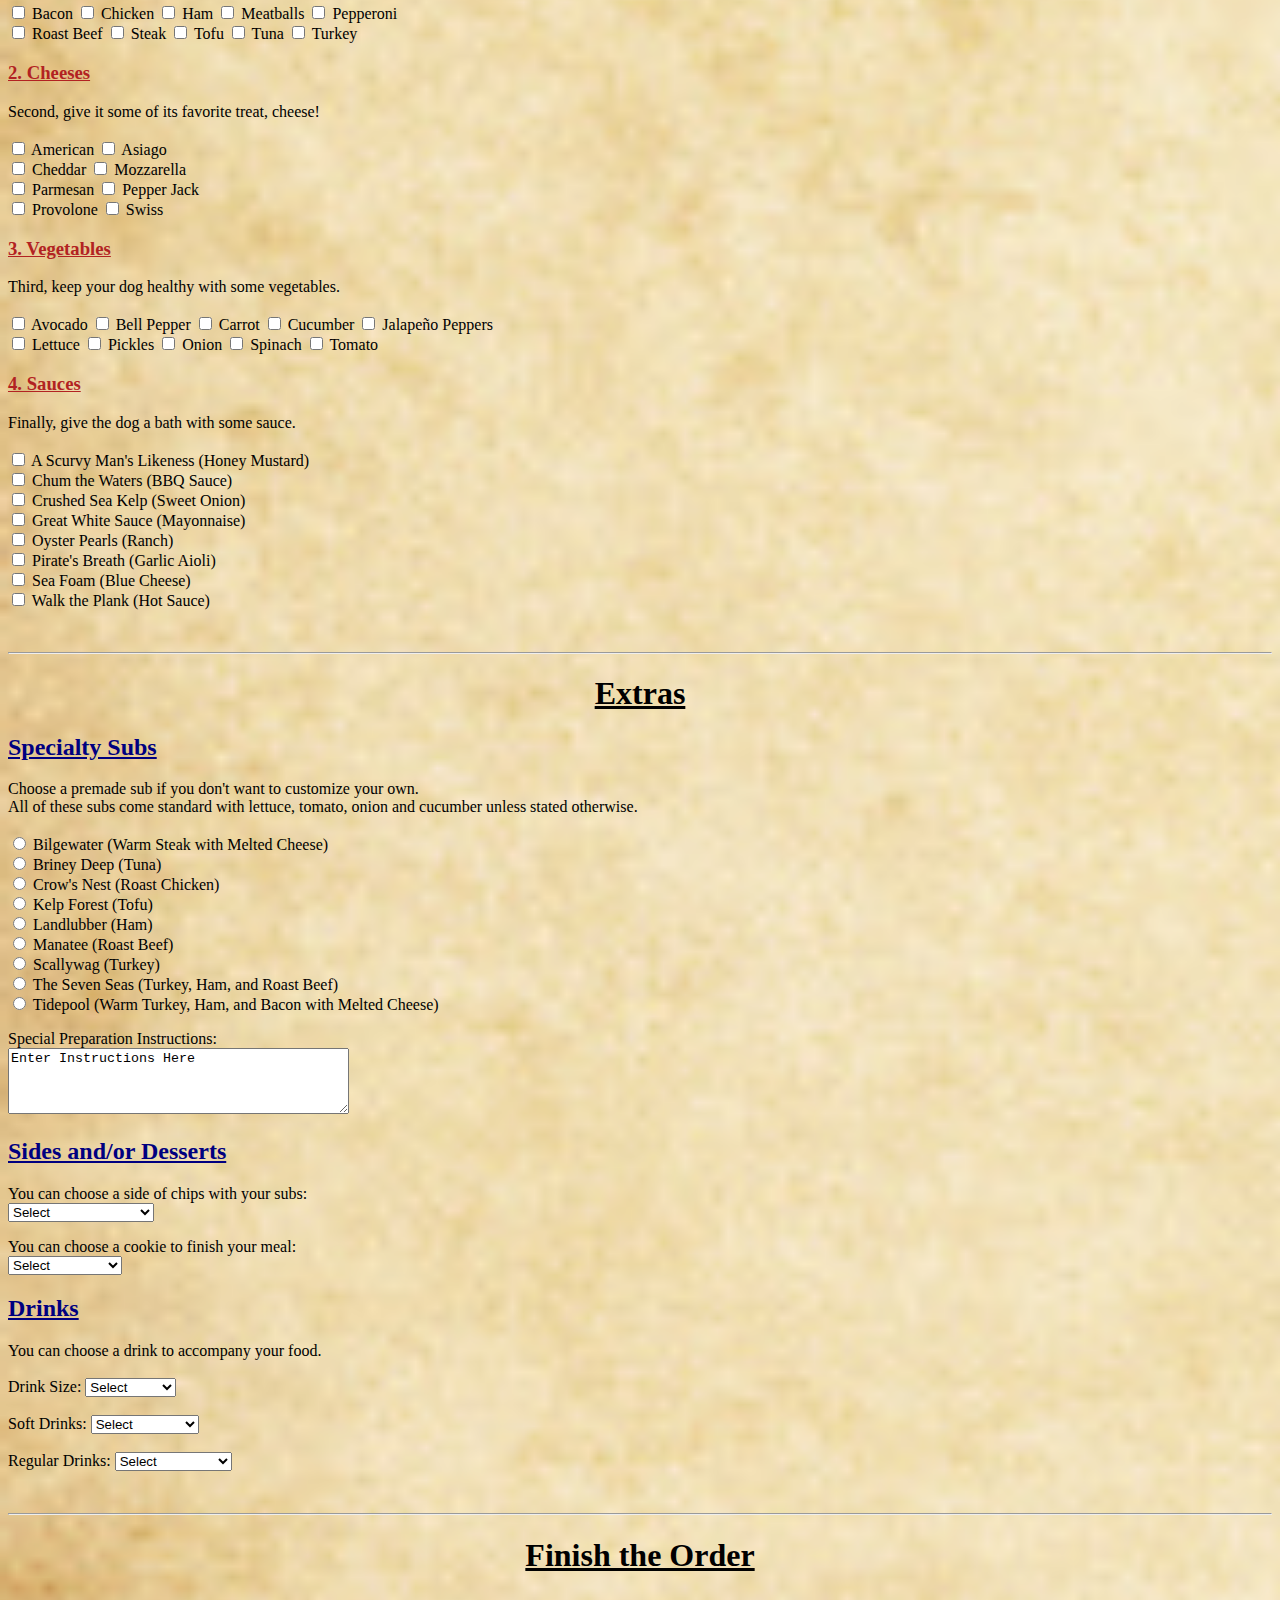
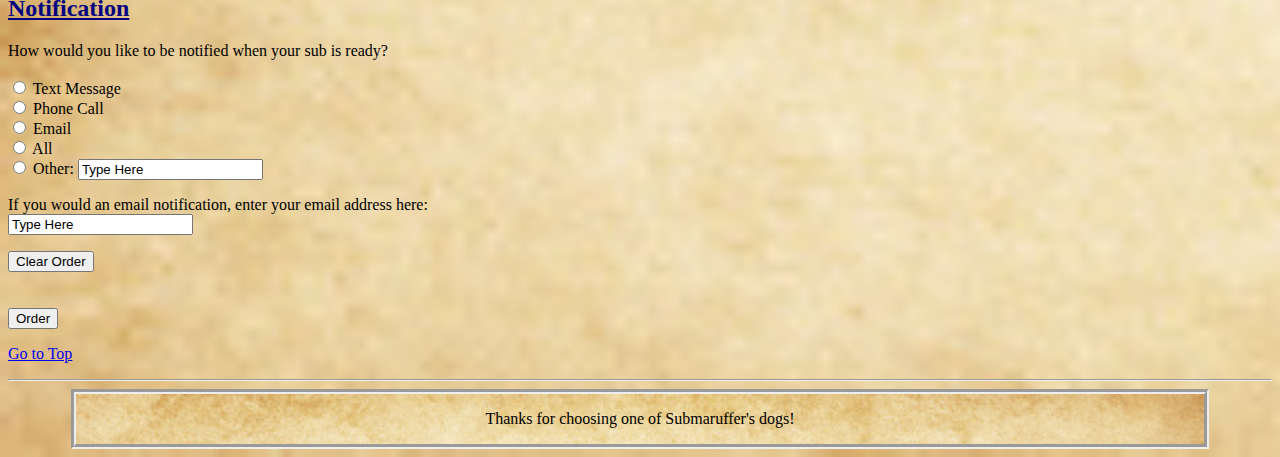
<file: sandwich5.html>
<!DOCTYPE html>
<html>
<head>
    <link rel="stylesheet" href="sandwichstyle.css">
    <script>
        function hello ()
        {
            alert ("Come on In!")
        }
        function glue ()
        {
            document.inclass.full.value = document.inclass.first.value
                                        + " "
                                        + document.inclass.last.value;
        }
    </script>
    <style>
        body {
            background-image: url(parchment.jpeg);
            background-repeat: no-repeat;
            background-size: cover;
        }
        .div-1 {
            background-image: url(parchment.jpeg);
            background-repeat: no-repeat;
            text-align: center;
            background-size: cover;
            border-style:groove;
            background-color:wheat;
            border-width: thick;
        }
        .div-2 {
            border-color:peru;
            border-style: double;
            border-width: thick;
        }
        .div-3 {
            background-image: url(parchment.jpeg);
            background-repeat: no-repeat;
            background-size: cover;
            border-style: groove;
            border-width: thick;
            background-color:wheat;
            text-align: center;
        }
    </style>
    <title>Submaruffer's Sandwiches</title>
    <h1 class="div-1"><p style=font-size:larger><u>SUBMARUFFER'S SANDWICHES</u></p></h1>
    <div class="div-2"><p style="color:peru;text-align: center;font-size: larger;font-family: cursive;"><b>ARGHHH! Welcome aboard our ship, home to sea dogs from all seven seas.<br>Can you tame these watery beasts of a sub? Test your skills as a pirate and find out!<br> ARGHHH!</b></p></div>
    <br>
</head>
<!--Pham, 10/03/2022, Assignment #4, HTML forms webpage-->
<body style="background-color: cornsilk;">
<hr>
<p><a href="#Go to Top" id="Go to Bottom">Go to Bottom</a></p>
<h1 class="header"><u>General Information</u></h1>
<h2><u>Customer</u></h2>
    <p>
    <table style="width: 20%;">
    <tr>
        <td>
        <form name="inclass">
            <label>First Name</label></td>
            <td style="width: 50%;"><input type="text" name="first" onchange="glue();"></td>
    </tr>
    <tr>
        <td>
            <label>Last Name</label></td>
            <td><input type="text" name="last" onchange="glue();"></td>
    </tr>
    <tr>
        <td>
            <label>Full Name</label></td>
            <td><input type="text" name="full"></td>
        </td>
    </tr>
    <tr>
        <td>
            <label>Phone Number</label></td>
            <td><input type="text"></td>
        </td>
    </tr>
    <tr>
        <td>
            <label>Street Address</label></td>
            <td><input type="text"></td>
        </td>
    </tr>
    </table>
</p>
<h2><u>Delivery</u></h2>
<p>
    Delivery Options:<br>
        <input type="radio" name="deliveryoptions" value="delivery"> Delivery
        <input type="radio" name="deliveryoptions" value="pickup">Pickup
        <input type="radio" name="deliveryoptions" value="dine-in" onclick="hello()"> Dine-In<br>
<br>
    Special Delivery Instructions: <br>
        <textarea name="instructions" rows="4" cols="40">Enter Instructions Here</textarea>
</p>
<h2><u>Quantity</u></h2>
<p>
    <label for="quantity">How many subs would you like?</label><br>
    <input type="text" value="Type Here">
</p> <br>
<hr>
<h1 class="header"><u>Build the Sandwich</u></h1>
<p style="text-align: center;">If you would like to skip this process, and purchase a specialty sub, please click <a href="#Specialty Subs" id="here">here.</a></p>
<h2><u>Bread</u></h2>
<p>
    <label for="lengths">Choose a length for your sub:</label>
    <select name="lengths" id="lengths">
        <option>Select</option>
        <option>Quarter Sub</option>
        <option>Half Sub</option>
        <option>Dog Long</option>
        <option>2 Dogs Long</option>
    </select>
</p>
<p>
    Pick a type of bread: <br>
        <input type="radio" name="station1" value="italian"> Italian <br>
        <input type="radio" name="station1" value="multigrain"> Multigrain <br>
        <input type="radio" name="station1" value="rye"> Rye <br>
        <input type="radio" name="station1" value="white"> White <br>
        <input type="radio" name="station1" value="wholewheat"> Whole Wheat <br>
</p>
<p>
    Would you like it toasted? <br>
        <input type="radio" name="toast" value="yes"> Yes
        <input type="radio" name="toast" value="no"> No
</p>
<h2><u>Toppings</u></h2>
<p>
    You can customize your own personalized sub or select a premade sub in our specialty section.
</p>
<h3><u>1. Proteins</u></h3>
<p>
    First, give your dog some protein. <br>
        <br>
        <input type="checkbox" name="station2" value="bacon"> Bacon
        <input type="checkbox" name="station2" value="chicken"> Chicken
        <input type="checkbox" name="station2" value="ham"> Ham
        <input type="checkbox" name="station2" value="meatballs"> Meatballs
        <input type="checkbox" name="station2" value="pepperoni"> Pepperoni <br>
        <input type="checkbox" name="station2" value="roastbeef"> Roast Beef
        <input type="checkbox" name="station2" value="steak"> Steak
        <input type="checkbox" name="station2" value="tofu"> Tofu
        <input type="checkbox" name="station2" value="tuna"> Tuna
        <input type="checkbox" name="station2" value="turkey"> Turkey
</p>
<h3><u>2. Cheeses</u></h3>
<p>
    Second, give it some of its favorite treat, cheese! <br>
        <br>
        <input type="checkbox" name="station3" value="american"> American
        <input type="checkbox" name="station3" value="asiago"> Asiago <br>
        <input type="checkbox" name="station3" value="cheddar"> Cheddar
        <input type="checkbox" name="station3" value="mozzarella"> Mozzarella <br>
        <input type="checkbox" name="station3" value="parmesan"> Parmesan
        <input type="checkbox" name="station3" value="pepperjack"> Pepper Jack <br>
        <input type="checkbox" name="station3" value="provolone"> Provolone 
        <input type="checkbox" name="station3" value="swiss"> Swiss
</p>
<h3><u>3. Vegetables</u></h3>
<p>
    Third, keep your dog healthy with some vegetables. <br>
    <br>
    <input type="checkbox" name="station4" value="avocado"> Avocado
    <input type="checkbox" name="station4" value="bellpepper"> Bell Pepper
    <input type="checkbox" name="station4" value="carrot"> Carrot
    <input type="checkbox" name="station4" value="cucumber"> Cucumber
    <input type="checkbox" name="station4" value="jalape&ntilde;opeppers"> Jalape&ntilde;o Peppers <br>
    <input type="checkbox" name="station4" value="lettuce"> Lettuce
    <input type="checkbox" name="station4" value="pickles"> Pickles
    <input type="checkbox" name="station4" value="onion"> Onion
    <input type="checkbox" name="station4" value="spinach"> Spinach
    <input type="checkbox" name="station4" value="tomato"> Tomato
</p>
<h3><u>4. Sauces</u></h3>
<p>
    Finally, give the dog a bath with some sauce. <br>
    <br>
    <input type="checkbox" name="station5" value="mustard"> A Scurvy Man's Likeness (Honey Mustard) <br>
    <input type="checkbox" name="station5" value="bbqsauce"> Chum the Waters (BBQ Sauce) <br>
    <input type="checkbox" name="station5" value="onion"> Crushed Sea Kelp (Sweet Onion) <br>
    <input type="checkbox" name="station5" value="mayo"> Great White Sauce (Mayonnaise) <br>
    <input type="checkbox" name="station5" value="ranch"> Oyster Pearls (Ranch) <br>
    <input type="checkbox" name="station5" value="breath"> Pirate's Breath (Garlic Aioli) <br>
    <input type="checkbox" name="station5" value="cheese"> Sea Foam (Blue Cheese) <br>
    <input type="checkbox" name="station5" value="hotsauce"> Walk the Plank (Hot Sauce)
</p> <br>
<hr>
<h1 class="header"><u>Extras</u></h1>
<h2 id="Specialty Subs"><u>Specialty Subs</u></h2>
<p>
    Choose a premade sub if you don't want to customize your own.<br> All of these subs come standard with lettuce, tomato, onion and cucumber unless stated otherwise. <br> 
    <br>
        <input type="radio" name="special" value="bilgewater"> Bilgewater (Warm Steak with Melted Cheese) <br>
        <input type="radio" name="special" value="brineydeep"> Briney Deep (Tuna) <br>
        <input type="radio" name="special" value="crownest"> Crow's Nest (Roast Chicken) <br>
        <input type="radio" name="special" value="kelpforest"> Kelp Forest (Tofu) <br>
        <input type="radio" name="special" value="landlubber"> Landlubber (Ham) <br>
        <input type="radio" name="special" value="manatee"> Manatee (Roast Beef) <br>
        <input type="radio" name="special" value="scallywag"> Scallywag (Turkey) <br>
        <input type="radio" name="special" value="7seas"> The Seven Seas (Turkey, Ham, and Roast Beef) <br>
        <input type="radio" name="special" value="tidepool"> Tidepool (Warm Turkey, Ham, and Bacon with Melted Cheese) <br>
</p>
<p>
    Special Preparation Instructions: <br>
        <textarea name="instructions" rows="4" cols="40">Enter Instructions Here</textarea>
</p>
<h2><u>Sides and/or Desserts</u></h2>
<p>
    <label for="chips">You can choose a side of chips with your subs: </label> <br>
    <select name="chips" id="chips">
        <option>Select</option>
        <option>Barbecue</option>
        <option>Hot & Spicy</option>
        <option>Pickle</option>
        <option>Ranch</option>
        <option>Regular</option>
        <option>Salt & Vinegar</option>
        <option>Sour Cream & Onion</option>
    </select>
</p>
    <label for="desserts">You can choose a cookie to finish your meal: </label> <br>
    <select name="cookies" id="cookies">
        <option>Select</option>
        <option>Chocolate Chip</option>
        <option>Lemon</option>
        <option>Peanut Butter</option>
        <option>Snickerdoodle</option>
        <option>Sugar</option>
    </select>
<h2><u>Drinks</u></h2>
<p>
    You can choose a drink to accompany your food. <br> <br>
    <label for="drinksize">Drink Size: </label>
    <select name="drinksize" id="srinksize">
        <option>Select</option>
        <option>Small</option>
        <option>Medium</option>
        <option>Large</option>
        <option>Extra Large</option>
    </select> <br><br>
    <label for="drinks">Soft Drinks: </label>
    <select name="softdrinks" id="softdrinks">
        <option>Select</option>
        <option>Coke</option>
        <option>Dr. Pepper</option>
        <option>Fanta</option>
        <option>Ginger Ale</option>
        <option>Mountain Dew</option>
        <option>Sprite</option>
    </select> <br> <br>
    <label for="drinks">Regular Drinks: </label>
    <select name="regdrinks" id="regdrinks">
        <option>Select</option>
        <option>Apple Juice</option>
        <option>Cranberry Juice</option>
        <option>Gatorade</option>
        <option>Iced Tea</option>
        <option>Lemonade</option>
        <option>Orange Juice</option>
        <option>Water</option>
    </select>
</p> <br>
<hr>
<h1 class="header"><u>Finish the Order</u></h1>
<h2><u>Notification</u></h2>
<p>
    How would you like to be notified when your sub is ready? <br>
    <br>
    <input type="radio" name="notify" value="textmsg"> Text Message <br>
    <input type="radio" name="notify" value="phone"> Phone Call <br>
    <input type="radio" name="notify" value="email"> Email <br>
    <input type="radio" name="notify" value="all"> All <br>
    <input type="radio" name="notify" value="other"> Other:
    <input type="text" name="notify" value="Type Here">
</p>
<p>
    If you would an email notification, enter your email address here: <br>
    <input type="text" name="notify" value="Type Here">
</p>
<p>
    <input type="reset" value="Clear Order"><br>
    <br> <br>
    <input type="submit" value="Order"><br>
</p>
<p><a href="#Go to Bottom" id="Go to Top">Go to Top</a></p>
</form>
<hr>
</body>
<footer>
    <div class="div-3"><p>Thanks for choosing one of Submaruffer's dogs!</p></div>
</footer>
</html>
</file>
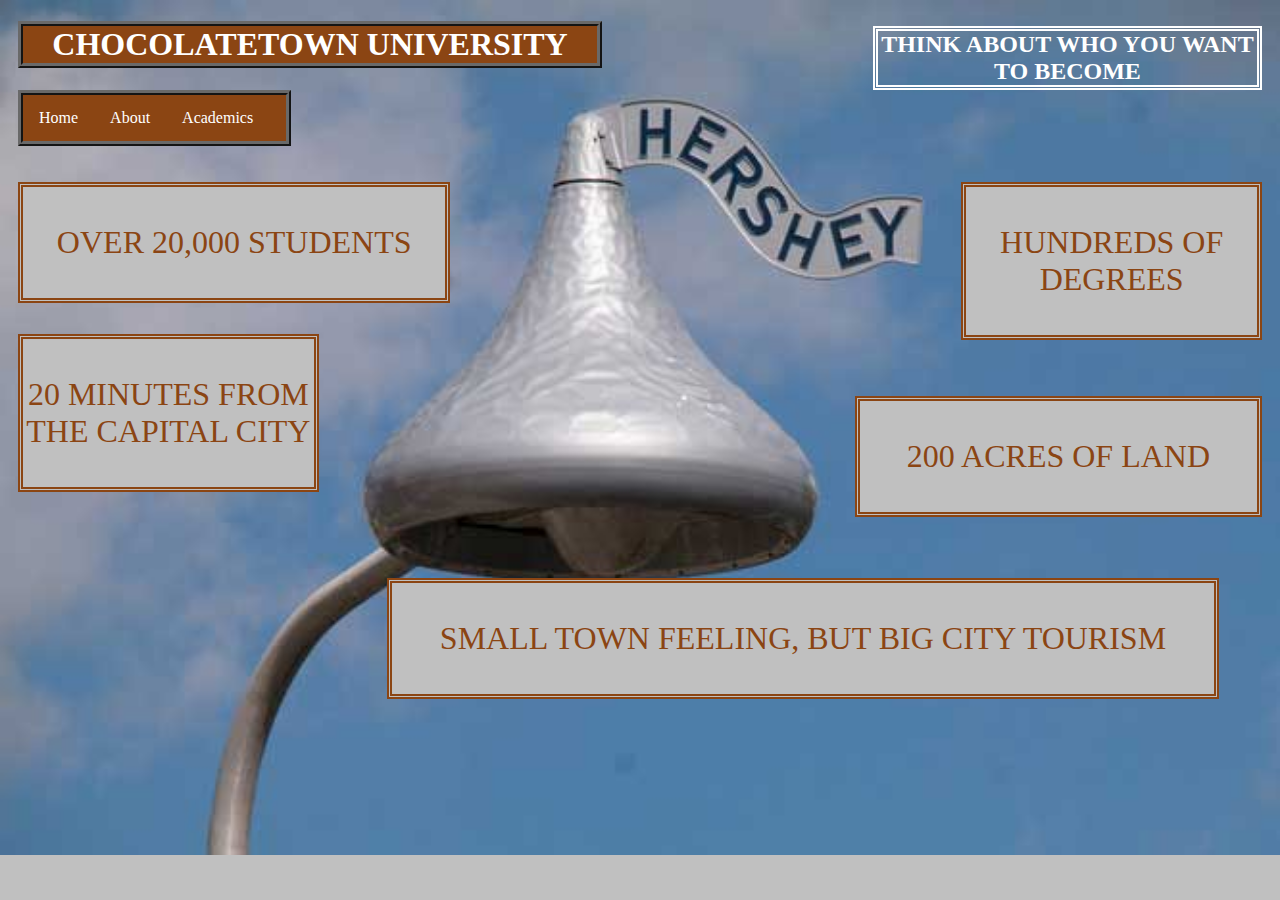
<file: signassignment.html>
<!DOCTYPE html>
<html>
    <head>
        <link rel="stylesheet" href="chocolate.css">
        <title>CU | Home of the Beans |</title>
        <style>
            body {
                background-image: url(hersheyback.jpeg);
                background-repeat: no-repeat;
                background-size: cover;
            }
        </style>
    </head>
    <body>
        <h2 class="motto" style="color: white; font-family: cursive;">
            THINK ABOUT WHO YOU WANT TO BECOME
        </h2>
        <h1 class="university" style="color: white;"><b>CHOCOLATETOWN UNIVERSITY</b></h1> 
<div class="navbar">
    <a href="signassignment.html">Home</a>
    <div class="subnav">
        <button class="subnavbtn">About</button>
    <div class="subnav-content">
      <a href="signassignment2.html">Message</a>
    </div>
</div>
    <div class="subnav">
        <button class="subnavbtn">Academics</button>
    <div class="subnav-content">
        <a href="signassignment3.html">Degrees & Programs</a>
        <a href="signassignment4.html">Feedback</a>
        </div>
      </div>
</div> <br>
<br>
        <div class="degrees" style="font-size: xx-large;">
            <br>
            HUNDREDS OF <br> DEGREES <br>
            <br>
        </div>
        <div class="students" style="font-size: xx-large;">
            <br>
            OVER 20,000 STUDENTS <br>
            <br>
        </div>
        <br>
        <div class="capital" style="font-size: xx-large;">
            <br>
            20 MINUTES FROM THE CAPITAL CITY<br>
            <br>
        </div>
        <br>
        <div class="land" style="font-size: xx-large;">
            <br>
            200 ACRES OF LAND<br>
            <br>
        </div>
        <br>
        <br>
        <div class="slogan" style="font-size: xx-large;">
            <br>
            SMALL TOWN FEELING, BUT BIG CITY TOURISM <br>
            <br>
        </div>
    </body>
</html>
</file>
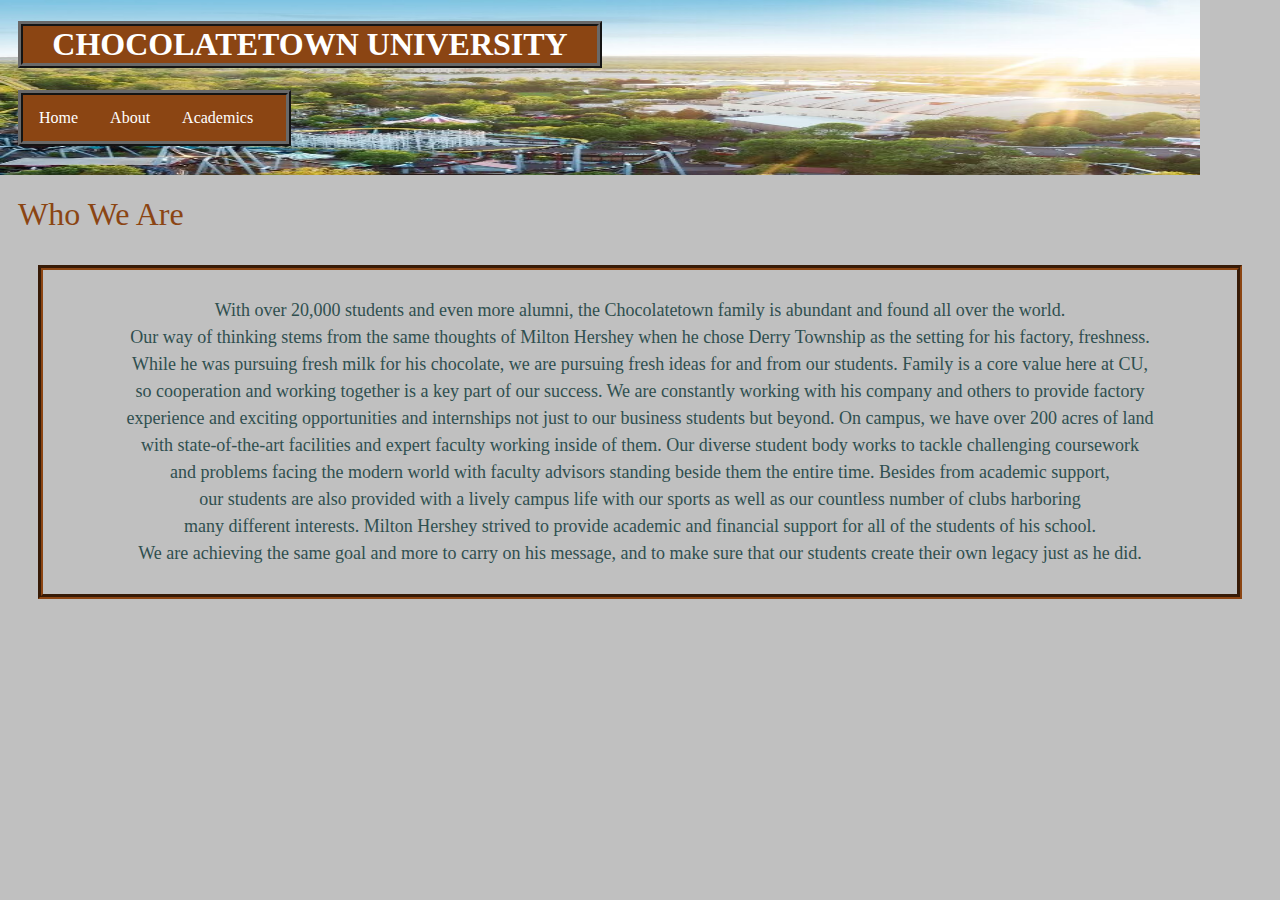
<file: signassignment2.html>
<!DOCTYPE html>
<html>
    <head>
        <link rel="stylesheet" href="chocolate.css">
        <title>CU | Our Message |</title>
        <script>

        </script>
        <style>
            body {
                background-image: url(hpark.jpeg);
                background-repeat: no-repeat;
                background-size: 1200px 175px;
            }
            p {
                color: darkslategrey;
                margin-left: 10px;
            }
            h3 {
                color: darkslategrey;
                margin-left: 10px;
            }
            .background-image {
                margin-right: 0px;
            }
        </style>
    </head>
    <body>
        <h1 class="university" style="color: white;"><b>CHOCOLATETOWN UNIVERSITY</b></h1> 
<div class="navbar">
    <a href="signassignment.html">Home</a>
    <div class="subnav">
        <button class="subnavbtn">About</button>
    <div class="subnav-content">
      <a href="signassignment2.html">Message</a>
    </div>
</div>
    <div class="subnav">
        <button class="subnavbtn">Academics</button>
    <div class="subnav-content">
        <a href="signassignment3.html">Degrees & Programs</a>
        <a href="signassignment4.html">Feedback</a>
        </div>
      </div>
</div>
<br>
<p style="font-size: xx-large;color:saddlebrown;">
    Who We Are
</p>
<p class="message" style="font-size: large;">
    <br>
        With over 20,000 students and even more alumni, the Chocolatetown family 
    is abundant and found all over the world. <br> Our way of thinking stems from 
    the same thoughts of Milton Hershey when he chose Derry Township as the setting 
    for his factory, freshness. <br> While he was pursuing fresh milk for his 
    chocolate, we are pursuing fresh ideas for and from our students. 
        Family is a core value here at CU, <br> so cooperation and working together
    is a key part of our success. We are constantly working with his company and 
    others to provide factory <br> experience and exciting opportunities and 
    internships not just to our business students but beyond. 
        On campus, we have over 200 acres of land <br> with state-of-the-art 
    facilities and expert faculty working inside of them. Our diverse student body 
    works to tackle challenging coursework <br> and problems facing the modern world 
    with faculty advisors standing beside them the entire time. Besides from academic 
    support, <br> our students are also provided with a lively campus life with our
    sports as well as our countless number of clubs harboring <br> many different 
    interests. Milton Hershey strived to provide academic and financial support for all of 
    the students of his school. <br> We are achieving the same goal and more to carry 
    on his message, and to make sure that our students create their own legacy just 
    as he did. <br>
    <br>
</p>
    </body>
</html>
</file>
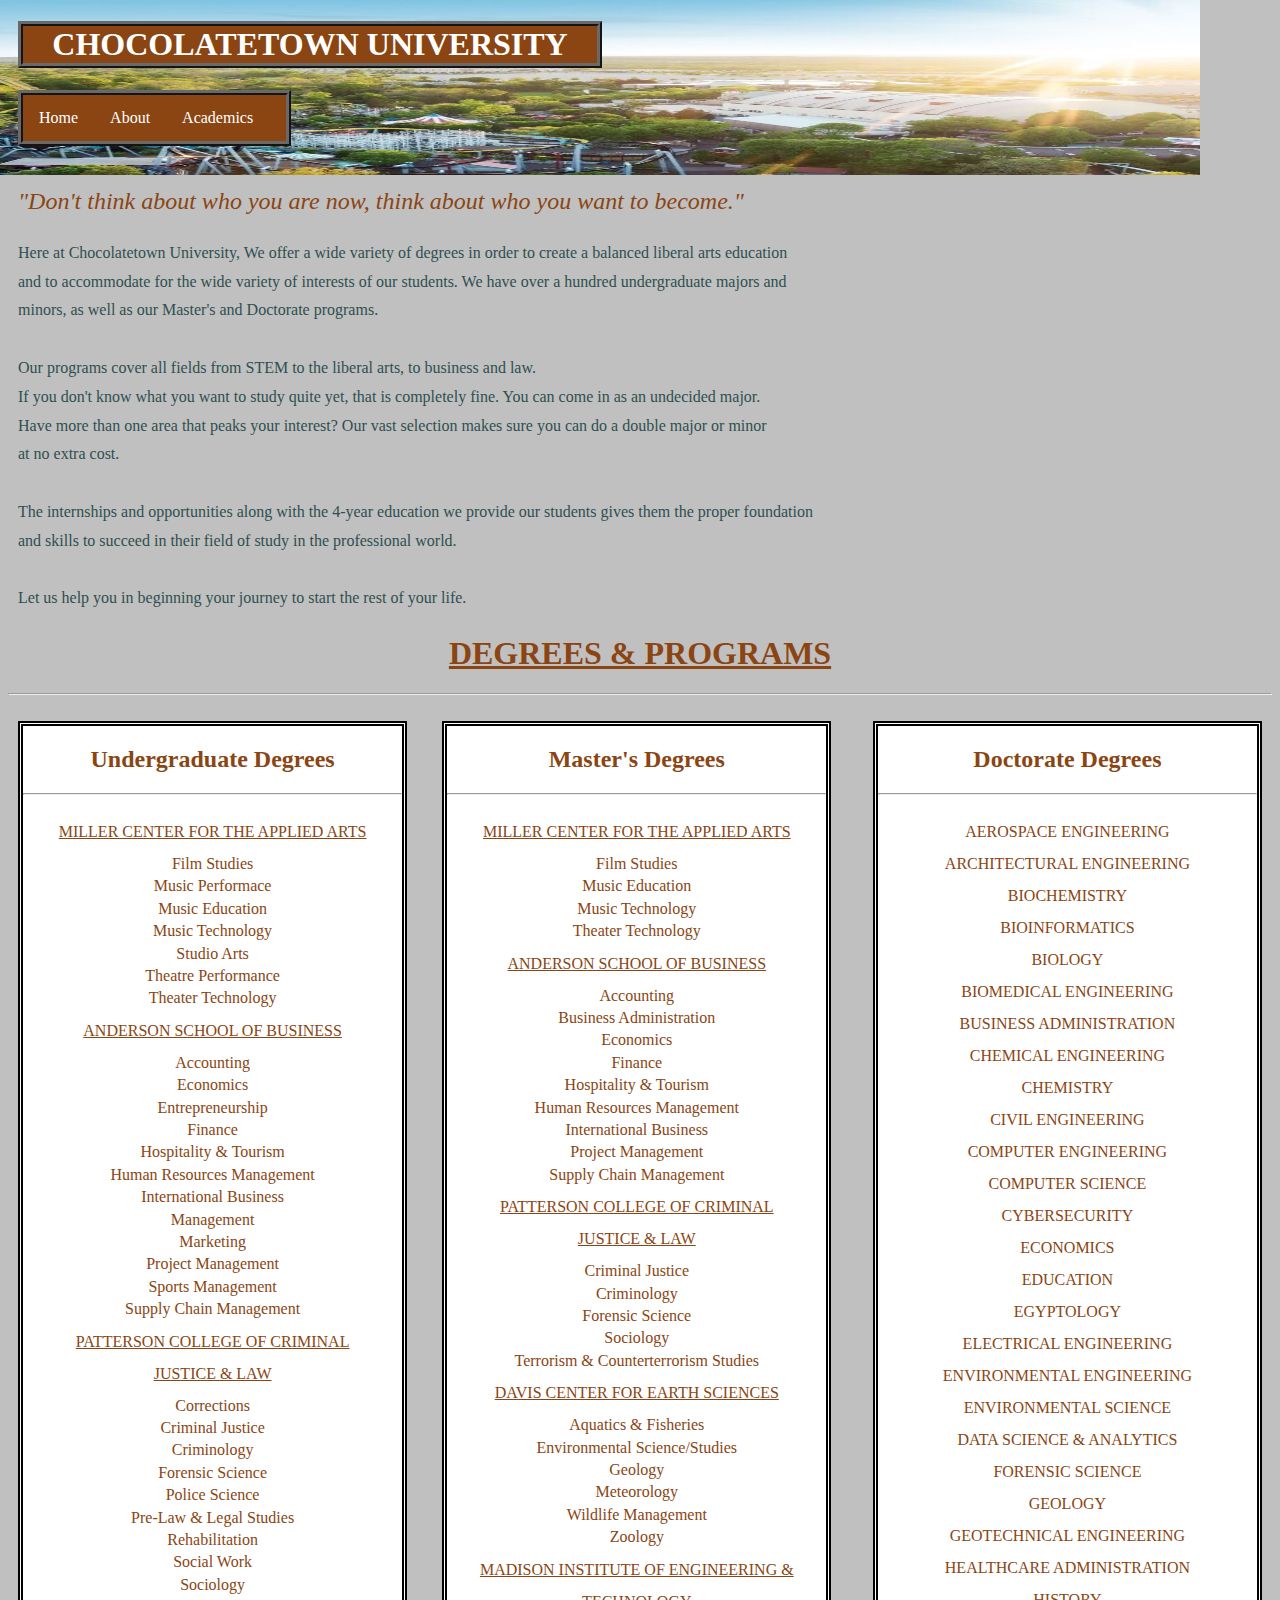
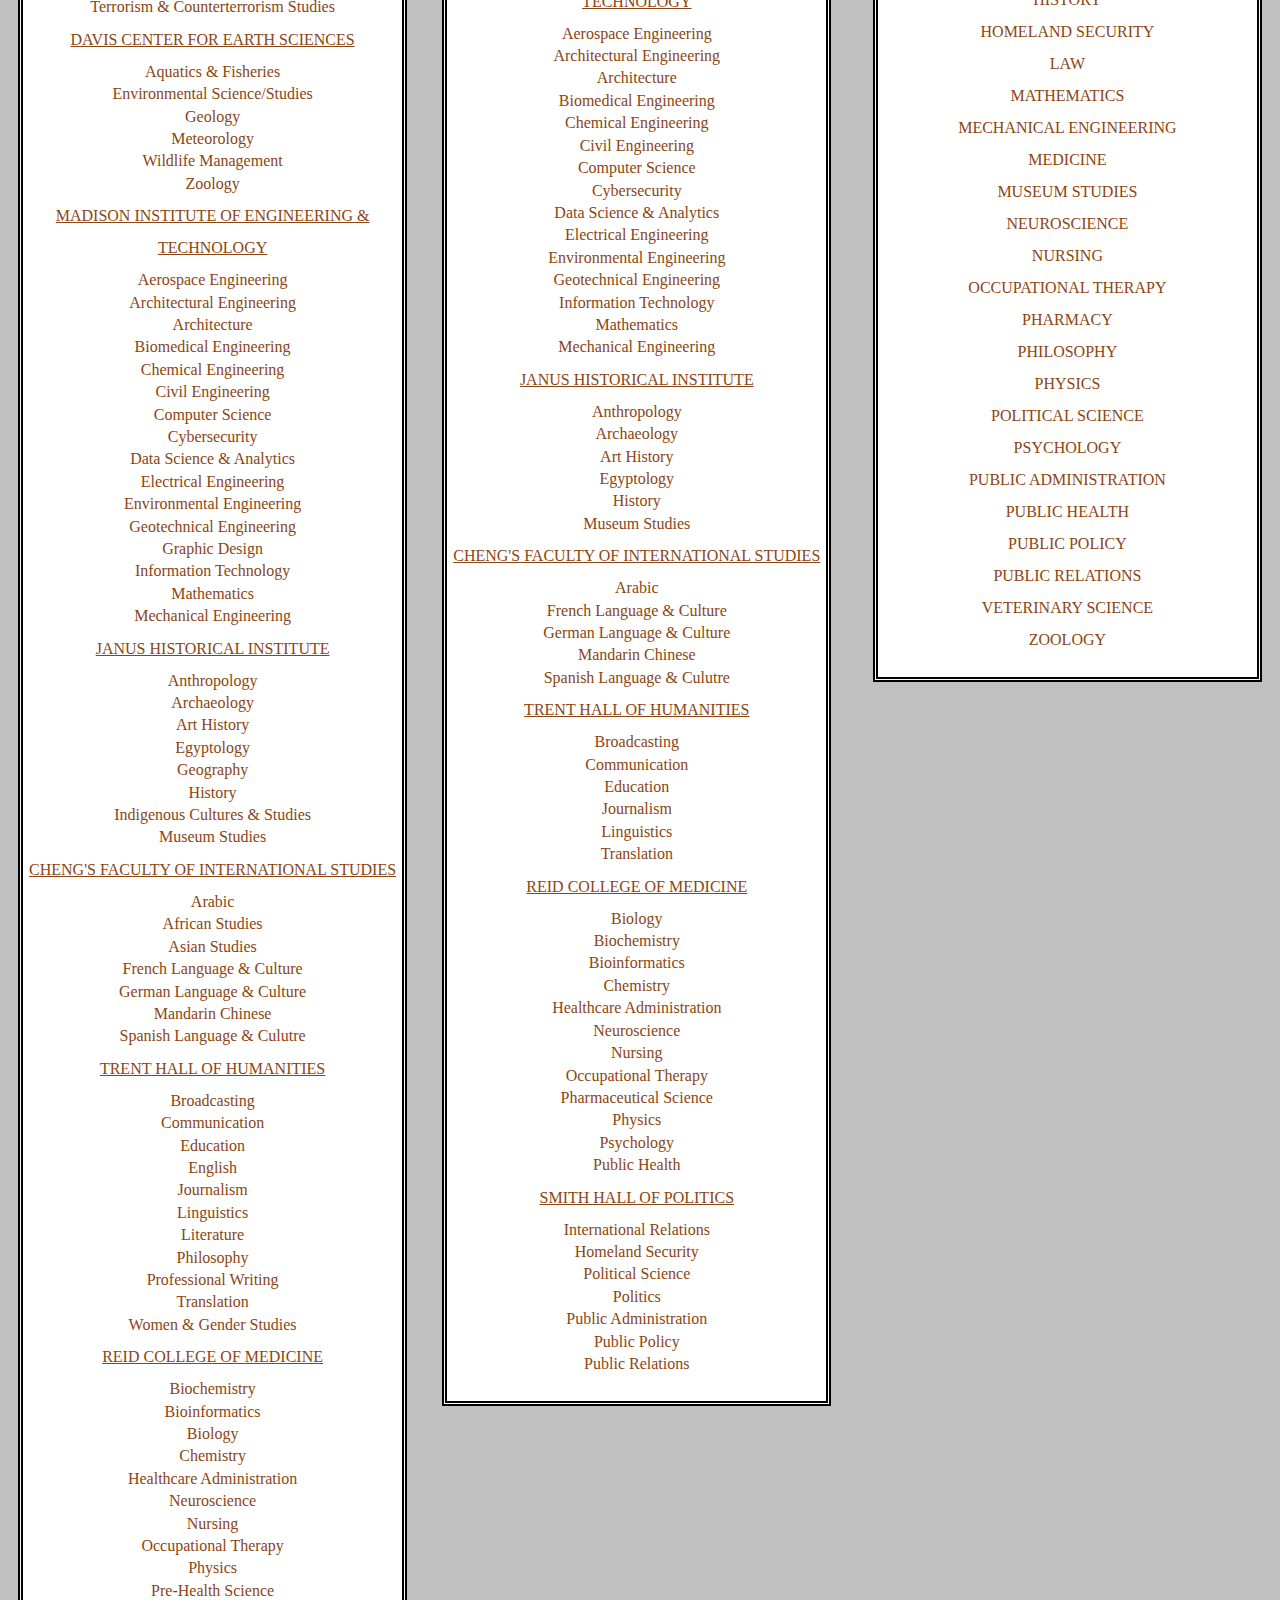
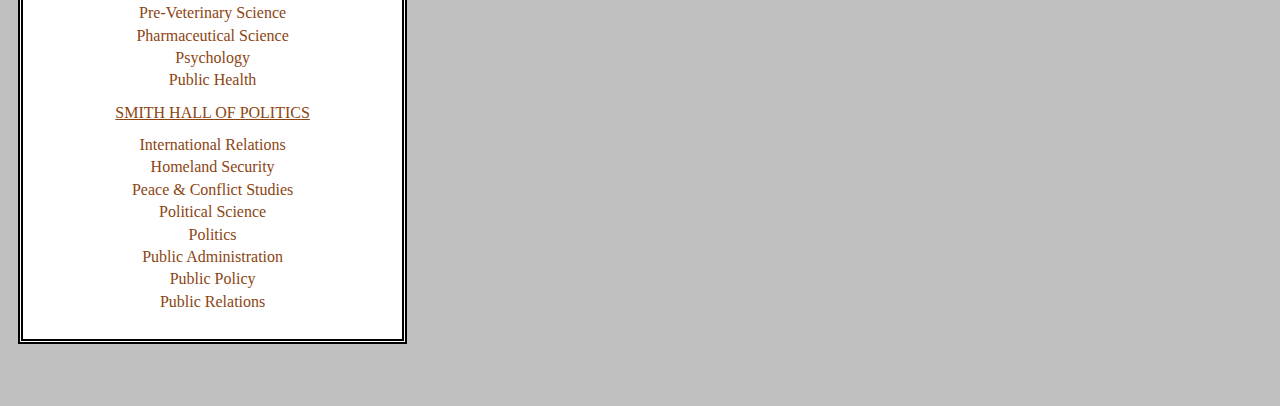
<file: signassignment3.html>
<!DOCTYPE html>
<html>
    <head>
        <link rel="stylesheet" href="chocolate.css">
        <title>CU | Degrees & Programs |</title>
        <style>
            body {
                background-image: url(hpark.jpeg);
                background-repeat: no-repeat;
                background-size: 1200px 175px;
            }
            ul {
                list-style: none;
                line-height: 200%;
                padding: 5px;
                color: saddlebrown;
            }
            .master {
                float: left;
                text-align: center;
                width: 30%;
                border-width: thick;
            }
            .undergrad {
                float: left;
                text-align:center;
                width: 30%;
                border-width: thick;
            }
            .doctorate {
                float: right;
                text-align: center;
                width: 30%;
            }
        </style>
    </head>
    <body>
        <h1 class="university" style="color: white;"><b>CHOCOLATETOWN UNIVERSITY</b></h1> 
<div class="navbar">
    <a href="signassignment.html">Home</a>
    <div class="subnav">
        <button class="subnavbtn">About</button>
    <div class="subnav-content">
      <a href="signassignment2.html">Message</a>
    </div>
</div>
    <div class="subnav">
        <button class="subnavbtn">Academics</button>
    <div class="subnav-content">
        <a href="signassignment3.html">Degrees & Programs</a>
        <a href="signassignment4.html">Feedback</a>
        </div>
      </div>
</div>
<br>
<p style="font-size: x-large; margin-left: 10px;color:saddlebrown;">
    <i>"Don't think about who you are now, think about who you want to become."</i>
</p>
<p style="line-height: 1.8; margin-left: 10px;color: darkslategray;">
    Here at Chocolatetown University, We offer a wide variety of degrees in order to 
    create a balanced liberal arts education <br> and to accommodate for the wide 
    variety of interests of our students. We have over a hundred undergraduate majors 
    and <br> minors, as well as our Master's and Doctorate programs. <br>
    <br>
    Our programs cover all fields from STEM to the liberal arts, to business and law.
    <br> If you don't know what you want to study quite yet, that is completely fine.
    You can come in as an undecided major. <br> Have more than one area that peaks 
    your interest? Our vast selection makes sure you can do a double major or minor 
    <br> at no extra cost. <br>
    <br>
    The internships and opportunities along with the 4-year education we provide our 
    students gives them the proper foundation <br> and skills to succeed in their 
    field of study in the professional world. <br>
    <br>
    Let us help you in beginning your journey to start the rest of your life.
</p>
<h1 style="text-align: center;color: saddlebrown;"><u>DEGREES & PROGRAMS</u></h1>
<hr>
<br>
<div class="undergrad"><p>
    <h2 style="color: saddlebrown;">Undergraduate Degrees</h2>
    <hr>
    <ul>
        <li><u>MILLER CENTER FOR THE APPLIED ARTS</u></li>
            <ul style="line-height: 140%;">
                <li>Film Studies</li>
                <li>Music Performace</li>
                <li>Music Education</li>
                <li>Music Technology</li>
                <li>Studio Arts</li>
                <li>Theatre Performance</li>
                <li>Theater Technology</li>
            </ul>
        <li><u>ANDERSON SCHOOL OF BUSINESS</u></li>
            <ul style="line-height: 140%;">
                <li>Accounting</li>
                <li>Economics</li>
                <li>Entrepreneurship</li>
                <li>Finance</li>
                <li>Hospitality & Tourism</li>
                <li>Human Resources Management</li>
                <li>International Business</li>
                <li>Management</li>
                <li>Marketing</li>
                <li>Project Management</li>
                <li>Sports Management</li>
                <li>Supply Chain Management</li>
            </ul>
        <li><u>PATTERSON COLLEGE OF CRIMINAL <br> JUSTICE & LAW</u></li>
            <ul style="line-height: 140%;">
                <li>Corrections</li>
                <li>Criminal Justice</li>
                <li>Criminology</li>
                <li>Forensic Science</li>
                <li>Police Science</li>
                <li>Pre-Law & Legal Studies</li>
                <li>Rehabilitation</li>
                <li>Social Work</li>
                <li>Sociology</li>
                <li>Terrorism & Counterterrorism Studies</li>
            </ul>
        <li><u>DAVIS CENTER FOR EARTH SCIENCES</u></li>
            <ul style="line-height: 140%;">
                <li>Aquatics & Fisheries</li>
                <li>Environmental Science/Studies</li>
                <li>Geology</li>
                <li>Meteorology</li>
                <li>Wildlife Management</li>
                <li>Zoology</li>
            </ul>
        <li><u>MADISON INSTITUTE OF ENGINEERING & TECHNOLOGY</u></li>
            <ul style="line-height: 140%;">
                <li>Aerospace Engineering</li>
                <li>Architectural Engineering</li>
                <li>Architecture</li>
                <li>Biomedical Engineering</li>
                <li>Chemical Engineering</li>
                <li>Civil Engineering</li>
                <li>Computer Science</li>
                <li>Cybersecurity</li>
                <li>Data Science & Analytics</li>
                <li>Electrical Engineering</li>
                <li>Environmental Engineering</li>
                <li>Geotechnical Engineering</li>
                <li>Graphic Design</li>
                <li>Information Technology</li>
                <li>Mathematics</li>
                <li>Mechanical Engineering</li>
            </ul>
        <li><u>JANUS HISTORICAL INSTITUTE</u></li>
            <ul style="line-height: 140%;">
                <li>Anthropology</li>
                <li>Archaeology</li>
                <li>Art History</li>
                <li>Egyptology</li>
                <li>Geography</li>
                <li>History</li>
                <li>Indigenous Cultures & Studies</li>
                <li>Museum Studies</li>
            </ul>
        <li><u>CHENG'S FACULTY OF INTERNATIONAL STUDIES </u></li>
            <ul style="line-height: 140%;">
                <li>Arabic</li>
                <li>African Studies</li>
                <li>Asian Studies</li>
                <li>French Language & Culture</li>
                <li>German Language & Culture</li>
                <li>Mandarin Chinese</li>
                <li>Spanish Language & Culutre</li>
            </ul>
        <li><u>TRENT HALL OF HUMANITIES</u></li>
            <ul style="line-height: 140%;">
                <li>Broadcasting</li>
                <li>Communication</li>
                <li>Education</li>
                <li>English</li>
                <li>Journalism</li>
                <li>Linguistics</li>
                <li>Literature</li>
                <li>Philosophy</li>
                <li>Professional Writing</li>
                <li>Translation</li>
                <li>Women & Gender Studies</li>
        </ul>
        <li><u>REID COLLEGE OF MEDICINE</u></li>
            <ul style="line-height: 140%;">
                <li>Biochemistry</li>
                <li>Bioinformatics</li>
                <li>Biology</li>
                <li>Chemistry</li>
                <li>Healthcare Administration</li>
                <li>Neuroscience</li>
                <li>Nursing</li>
                <li>Occupational Therapy</li>
                <li>Physics</li>
                <li>Pre-Health Science</li>
                <li>Pre-Veterinary Science</li>
                <li>Pharmaceutical Science</li>
                <li>Psychology</li>
                <li>Public Health</li>
        </ul>
        <li><u>SMITH HALL OF POLITICS</u></li>
            <ul style="line-height: 140%;">
                <li>International Relations</li>
                <li>Homeland Security</li>
                <li>Peace & Conflict Studies</li>
                <li>Political Science</li>
                <li>Politics</li>
                <li>Public Administration</li>
                <li>Public Policy</li>
                <li>Public Relations</li>
        </ul>
    </ul>
    </p>
</div>
<div class="doctorate"><p>
    <h2 style="color: saddlebrown;">Doctorate Degrees</h2>
    <hr>
    <ul style="text-align: center;">
        <li>AEROSPACE ENGINEERING</li>
        <li>ARCHITECTURAL ENGINEERING</li>
        <li>BIOCHEMISTRY</li>
        <li>BIOINFORMATICS</li>
        <li>BIOLOGY</li>
        <li>BIOMEDICAL ENGINEERING<li>
        <li>BUSINESS ADMINISTRATION</li>
        <li>CHEMICAL ENGINEERING</li>
        <li>CHEMISTRY</li>
        <li>CIVIL ENGINEERING</li>
        <li>COMPUTER ENGINEERING</li>
        <li>COMPUTER SCIENCE</li>
        <li>CYBERSECURITY</li>
        <li>ECONOMICS</li>
        <li>EDUCATION</li>
        <li>EGYPTOLOGY</li>
        <li>ELECTRICAL ENGINEERING</li>
        <li>ENVIRONMENTAL ENGINEERING</li>
        <li>ENVIRONMENTAL SCIENCE</li>
        <li>DATA SCIENCE & ANALYTICS</li>
        <li>FORENSIC SCIENCE</li>
        <li>GEOLOGY</li>
        <li>GEOTECHNICAL ENGINEERING</li>
        <li>HEALTHCARE ADMINISTRATION</li>
        <li>HISTORY</li>
        <li>HOMELAND SECURITY</li>
        <li>LAW</li>
        <li>MATHEMATICS</li>
        <li>MECHANICAL ENGINEERING</li>
        <li>MEDICINE</li>
        <li>MUSEUM STUDIES</li>
        <li>NEUROSCIENCE</li>
        <li>NURSING</li>
        <li>OCCUPATIONAL THERAPY</li>
        <li>PHARMACY</li>
        <li>PHILOSOPHY</li>
        <li>PHYSICS</li>
        <li>POLITICAL SCIENCE</li>
        <li>PSYCHOLOGY</li>
        <li>PUBLIC ADMINISTRATION</li>
        <li>PUBLIC HEALTH</li>
        <li>PUBLIC POLICY</li>
        <li>PUBLIC RELATIONS</li>
        <li>VETERINARY SCIENCE</li>
        <li>ZOOLOGY</li>
    </ul>
    </p>
</div>
<div class="master"><p>
    <h2 style="color: saddlebrown;">Master's Degrees</h2>
    <hr>
    <ul style="text-align: center;">
        <li><u>MILLER CENTER FOR THE APPLIED ARTS</u></li>
            <ul style="line-height: 140%;">
                <li>Film Studies</li>
                <li>Music Education</li>
                <li>Music Technology</li>
                <li>Theater Technology</li>
            </ul>
        <li><u>ANDERSON SCHOOL OF BUSINESS</u></li>
            <ul style="line-height: 140%;">
                <li>Accounting</li>
                <li>Business Administration</li>
                <li>Economics</li>
                <li>Finance</li>
                <li>Hospitality & Tourism</li>
                <li>Human Resources Management</li>
                <li>International Business</li>
                <li>Project Management</li>
                <li>Supply Chain Management</li>
            </ul>
        <li><u>PATTERSON COLLEGE OF CRIMINAL <br> JUSTICE & LAW</u></li>
            <ul style="line-height: 140%;">
                <li>Criminal Justice</li>
                <li>Criminology</li>
                <li>Forensic Science</li>
                <li>Sociology</li>
                <li>Terrorism & Counterterrorism Studies</li>
            </ul>
        <li><u>DAVIS CENTER FOR EARTH SCIENCES</u></li>
            <ul style="line-height: 140%;">
                <li>Aquatics & Fisheries</li>
                <li>Environmental Science/Studies</li>
                <li>Geology</li>
                <li>Meteorology</li>
                <li>Wildlife Management</li>
                <li>Zoology</li>
            </ul>
        <li><u>MADISON INSTITUTE OF ENGINEERING & TECHNOLOGY</u></li>
            <ul style="line-height: 140%;">
                <li>Aerospace Engineering</li>
                <li>Architectural Engineering</li>
                <li>Architecture</li>
                <li>Biomedical Engineering</li>
                <li>Chemical Engineering</li>
                <li>Civil Engineering</li>
                <li>Computer Science</li>
                <li>Cybersecurity</li>
                <li>Data Science & Analytics</li>
                <li>Electrical Engineering</li>
                <li>Environmental Engineering</li>
                <li>Geotechnical Engineering</li>
                <li>Information Technology</li>
                <li>Mathematics</li>
                <li>Mechanical Engineering</li>
            </ul>
        <li><u>JANUS HISTORICAL INSTITUTE</u></li>
            <ul style="line-height: 140%;">
                <li>Anthropology</li>
                <li>Archaeology</li>
                <li>Art History</li>
                <li>Egyptology</li>
                <li>History</li>
                <li>Museum Studies</li>
            </ul>
        <li><u>CHENG'S FACULTY OF INTERNATIONAL STUDIES </u></li>
            <ul style="line-height: 140%;">
                <li>Arabic</li>
                <li>French Language & Culture</li>
                <li>German Language & Culture</li>
                <li>Mandarin Chinese</li>
                <li>Spanish Language & Culutre</li>
            </ul>
        <li><u>TRENT HALL OF HUMANITIES</u></li>
            <ul style="line-height: 140%;">
                <li>Broadcasting</li>
                <li>Communication</li>
                <li>Education</li>
                <li>Journalism</li>
                <li>Linguistics</li>
                <li>Translation</li>
            </ul>
        <li><u>REID COLLEGE OF MEDICINE</u></li>
            <ul style="line-height: 140%;">
                <li>Biology</li>
                <li>Biochemistry</li>
                <li>Bioinformatics</li>
                <li>Chemistry</li>
                <li>Healthcare Administration</li>
                <li>Neuroscience</li>
                <li>Nursing</li>
                <li>Occupational Therapy</li>
                <li>Pharmaceutical Science</li>
                <li>Physics</li>
                <li>Psychology</li>
                <li>Public Health</li>
            </ul>
        <li><u>SMITH HALL OF POLITICS</u></li>
            <ul style="line-height: 140%;">
                <li>International Relations</li>
                <li>Homeland Security</li>
                <li>Political Science</li>
                <li>Politics</li>
                <li>Public Administration</li>
                <li>Public Policy</li>
                <li>Public Relations</li>
            </ul>
    </ul>
</p>
</div>
    </body>
</html>
</file>
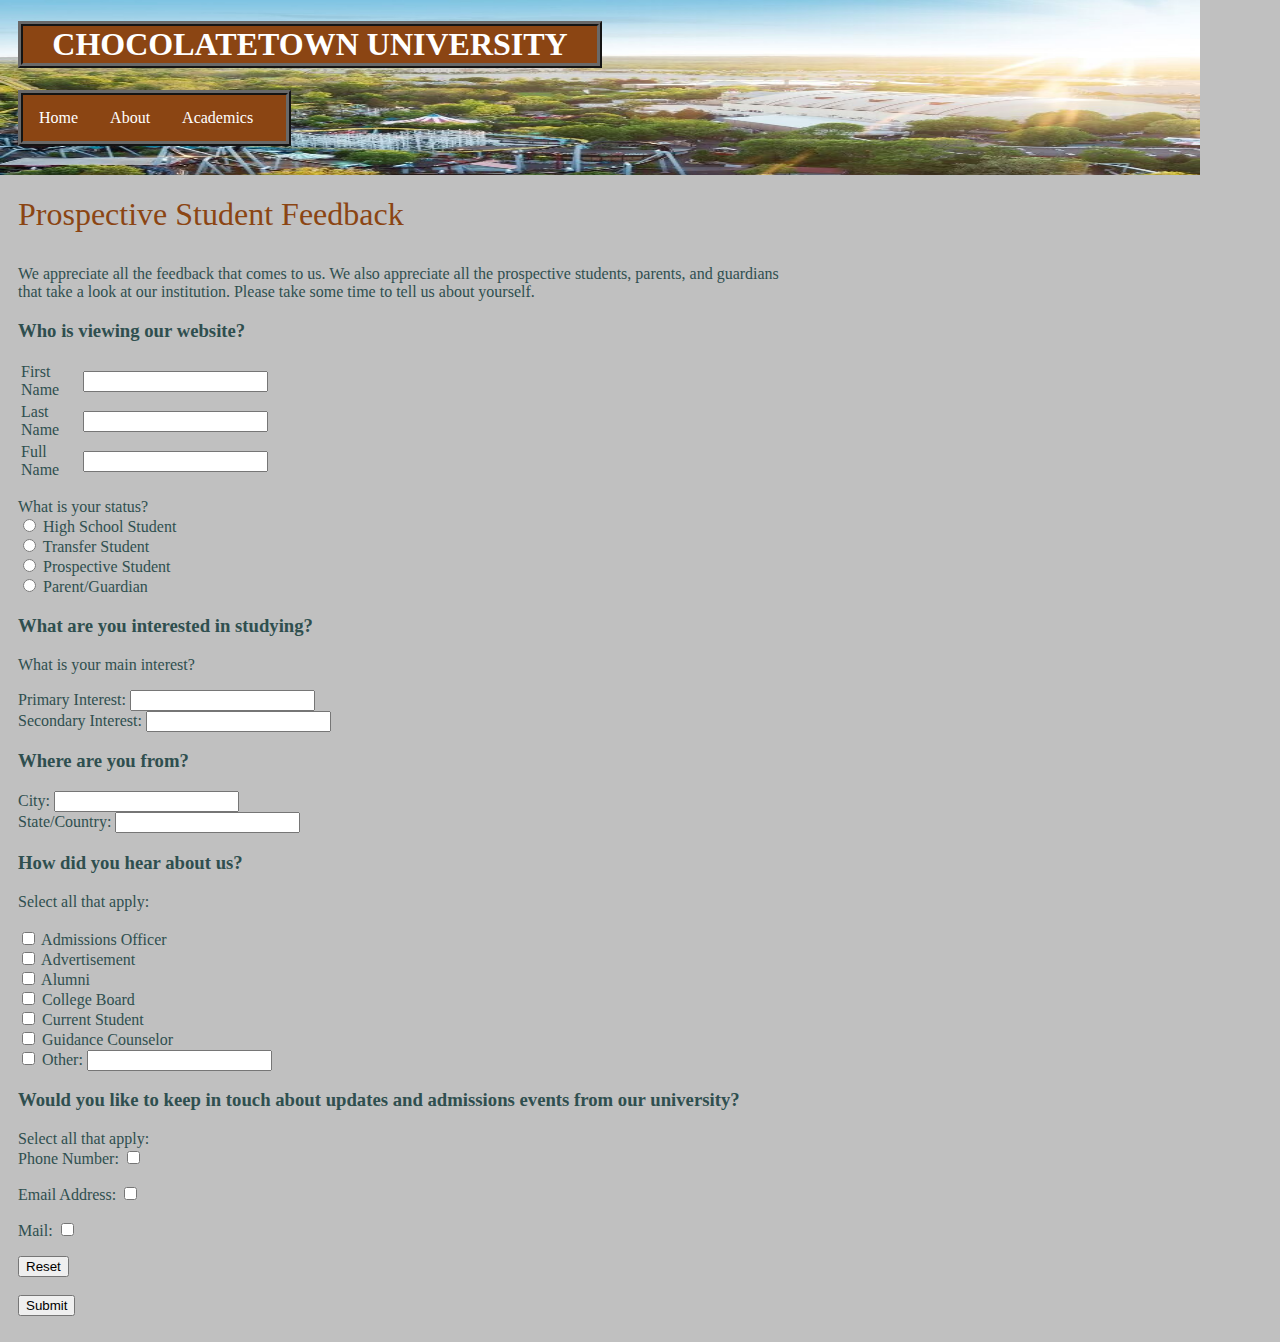
<file: signassignment4.html>
<!DOCTYPE html>
<html>
    <head>
        <link rel="stylesheet" href="chocolate.css">
        <title>CU | Take Our Survey |</title>
        <script>
                function glue ()
                    {
                    document.querySelector("#full").value = 
                        document.querySelector("#first").value
                        + " "
                        + document.querySelector("#last").value
                    }
                function interestname ()
                    {
                    document.querySelector("#changeText").innerHTML =
                    "My main interest is " + document.querySelector("#maininterest").value
                    }
                function phonetext () {
                    var checkBox = document.getElementById("phonecheck");
                    var text = document.getElementById("phonenumber");
                    if (checkBox.checked == true){
                        text.style.display = "block";} 
                    else {
                        text.style.display = "none";
                         }
                    }
                function emailtext () {
                    var checkBox = document.getElementById("emailcheck");
                    var text = document.getElementById("emailaddress");
                    if (checkBox.checked == true){
                        text.style.display = "block";} 
                    else {
                        text.style.display = "none";
                         }
                    }
                function homeaddresstext () {
                    var checkBox = document.getElementById("homecheck");
                    var text = document.getElementById("homeaddress");
                    if (checkBox.checked == true){
                        text.style.display = "block";} 
                    else {
                        text.style.display = "none";
                         }
                    }
        </script>
        <style>
            body {
                background-image: url(hpark.jpeg);
                background-repeat: no-repeat;
                background-size: 1200px 175px;
            }
            p {
                color: darkslategrey;
                margin-left: 10px;
            }
            h3 {
                color: darkslategrey;
                margin-left: 10px;
            }
            table {
                color: darkslategrey;
                margin-left: 10px;
            }
            .background-image {
                margin-right: 0px;
            }
        </style>
    </head>
    <body>
        <h1 class="university" style="color: white;"><b>CHOCOLATETOWN UNIVERSITY</b></h1> 
<div class="navbar">
    <a href="signassignment.html">Home</a>
    <div class="subnav">
        <button class="subnavbtn">About</button>
    <div class="subnav-content">
      <a href="signassignment2.html">Message</a>
    </div>
</div>
    <div class="subnav">
        <button class="subnavbtn">Academics</button>
    <div class="subnav-content">
        <a href="signassignment3.html">Degrees & Programs</a>
        <a href="signassignment4.html">Feedback</a>
        </div>
      </div>
</div>
<br>
<p style="font-size: xx-large;color:saddlebrown;">
    Prospective Student Feedback
</p>
<p style="margin-left: 10px;">
    We appreciate all the feedback that comes to us. We also appreciate all the
    prospective students, parents, and guardians <br> that take a look at our 
    institution. Please take some time to tell us about yourself.
</p>
<h3>Who is viewing our website?</h3>
<form>
    <p>
        <table style="width: 20%;">
        <tr>
            <td>
            <form name="prospectsurvey">
                <label>First Name</label></td>
                <td style="width: 50%;"><input type="text" id="first" onchange="glue();"></td>
        </tr>
        <tr>
            <td>
                <label>Last Name</label></td>
                <td><input type="text" id="last" onchange="glue();"></td>
        </tr>
        <tr>
            <td>
                <label>Full Name</label></td>
                <td><input type="text" id="full"></td>
            </td>
        </tr>
        </table>
    </p>
    <p>
        What is your status? <br>
        <input type="radio" name="status" value="highschool"> High School Student <br>
        <input type="radio" name="status" value="transfer"> Transfer Student <br>
        <input type="radio" name="status" value="prospectivestudent"> Prospective Student <br>    
        <input type="radio" name="status" value="parent"> Parent/Guardian <br>
    </p>
    <h3>What are you interested in studying?</h3>
    <div id="changeText" style="margin-left: 10px; color: darkslategray;">
        What is your main interest?
    </div>
    <p>
        Primary Interest:
                <input type="text" id="maininterest" 
                            onchange="interestname()"> <br>
        Secondary Interest:
                <input type="text" id="secondinterest">
    </p>
    <h3>Where are you from?</h3>
    <p>
        City:
                <input type="text" name="city"> <br>
        State/Country:
                <input type="text" name="state">
    </p>
    <h3>How did you hear about us?</h3>
    <p>
        Select all that apply: <br>
        <br>
        <input type="checkbox" name="discovery" value="admissionsofficer"> Admissions Officer <br>
        <input type="checkbox" name="discovery" value="advertisement"> Advertisement <br>
        <input type="checkbox" name="discovery" value="alumni"> Alumni <br>
        <input type="checkbox" name="discovery" value="collegeboard"> College Board <br>
        <input type="checkbox" name="discovery" value="currentstudent"> Current Student <br>
        <input type="checkbox" name="discovery" value="guidancecounselor"> Guidance Counselor <br>
        <input type="checkbox" name="discovery" value="other"> Other:
        <input type="text" name="discovery">
    </p>
    <h3>Would you like to keep in touch about updates and admissions events from our university?</h3>
    <p>
        Select all that apply: <br>
        <label for="phonenumber">Phone Number:</label> 
        <input type="checkbox" id="phonecheck" onclick="phonetext()">
        <p id="phonenumber" style="display:none">
            Please provide your phone number here:
            <input type="text" name="phonenumber">
        </p>
    </p>
    <p>
        <label for="email">Email Address:</label> 
        <input type="checkbox" id="emailcheck" onclick="emailtext()">
        <p id="emailaddress" style="display:none">
            Please provide your email address here:
            <input type="text" name="emailaddress">
        </p>
    </p>
    <p>
        <label for="homeaddress">Mail:</label> 
        <input type="checkbox" id="homecheck" onclick="homeaddresstext()">
        <p id="homeaddress" style="display:none">
            Please provide your home address here:
            <input type="text" name="homeaddress">
        </p>
    </p>
    <input type="reset" name="resetsurvey" style="margin-left: 10px;"><br>
    <br>
    <input type="submit" name="submitsurvey" style="margin-left: 10px;"><br>
    <br>
</form>
    </body>
</html>
</file>
<file: sandwichstyle.css>
.div-1 {
    margin-left: 13%;
    margin-right: 13%;
    font-family: fantasy;
}
.div-2 {
    margin-left: 20%;
    margin-right: 20%;
}
.div-3 {
    margin-left: 5%;
    margin-right: 5%;
    font-family: fantasy;
}
table, tr, td {
    border: 1px solid black;
    background-color: white;
}
.header {
    font-family:fantasy;
    text-align: center;
}
h2 {
    color:navy;
    font-family:cursive;
}
h3 {
    color: firebrick;
    font-family: cursive;
}
</file>
<file: chocolate.css>
body {
    background-color:silver;
}
.university {
    margin-left:10px;
    margin-right:53%;
    background-color: saddlebrown;
    border-style: ridge;
    border-width: thick;
    text-align: center;
    border-color:dimgray;
}
.motto {
    display: block;
    float: right;
    margin-right: 10px;
    margin-top: 5px;
    text-align: center;
    width: 30%;
    border-style: double;
    border-width: thick;
}
.master {
    border-style: double;
    margin-left: 35px;
    margin-bottom: 600px;
    background-color: white;
}
.undergrad {
    border-style: double;
    margin-left: 10px;
    background-color:white;
}
.doctorate {
    border-width: thick;
    border-style: double;
    margin-right: 10px;
    background-color:white;
}
.message {
    border-style:groove;
    border-width: thick;
    text-align: center;
    border-color: saddlebrown;
    line-height: 150%;
    margin-left: 30px;
    margin-right: 30px;
}
.students {
    border-style: double;
    border-width: thick;
    text-align: center;
    border-color: saddlebrown;
    margin-left: 10px;
    margin-right: 65%;
    color: saddlebrown;
    background-color: silver;
}
.degrees {
    display: block;
    float: right;
    margin-right: 10px;
    border-style: double;
    border-width: thick;
    text-align: center;
    border-color: saddlebrown;
    color: saddlebrown;
    background-color: silver;
    width:23%;
}
.slogan {
    border-style: double;
    border-width: thick;
    text-align: center;
    border-color: saddlebrown;
    color: saddlebrown;
    background-color: silver;
    width: 65%;
    margin-left: 30%;
    margin-right:10px;
    margin-top:2%;
    margin-bottom: 20px;
}
.land {
    border-style: double;
    border-width: thick;
    text-align: center;
    border-color: saddlebrown;
    color: saddlebrown;
    background-color: silver;
    margin-left: 67%;
    margin-right:10px;
    margin-top: 4.5%;
}
.capital {
    display: block;
    float: left;
    border-style: double;
    border-width: thick;
    text-align: center;
    border-color: saddlebrown;
    color: saddlebrown;
    background-color: silver;
    width:23%;
    margin-left: 10px;
    margin-top:1%;
}
.navbar {
    overflow: hidden;
    background-color:saddlebrown;
    width: 20.8%;
    border-style:ridge;
    border-width: thick;
    border-color: dimgray;
    margin-left: 10px;
}
.navbar a {
    float: left;
    font-size: 16px;
    color: white;
    text-align: center;
    padding: 14px 16px;
    text-decoration: none;
}
.subnav {
    float: left;
    overflow: hidden;
}
.subnav .subnavbtn {
    font-size: 16px;
    border: none;
    outline: none;
    color: white;
    padding: 14px 16px;
    background-color: inherit;
    font-family: inherit;
    margin: 0;
}
.navbar a:hover, .subnav:hover .subnavbtn {
    background-color:peru;
}
.subnav-content {
    display: none;
    position: absolute;
    left: 1;
    background-color:peru;
    width: 21.63%;
    z-index: 1;
}
.subnav-content a {
    float: left;
    color: white;
    text-decoration: none;
}
.subnav-content a:hover {
    background-color: #eee;
    color: black;
}
.subnav:hover .subnav-content {
    display: block;
}
</file>
